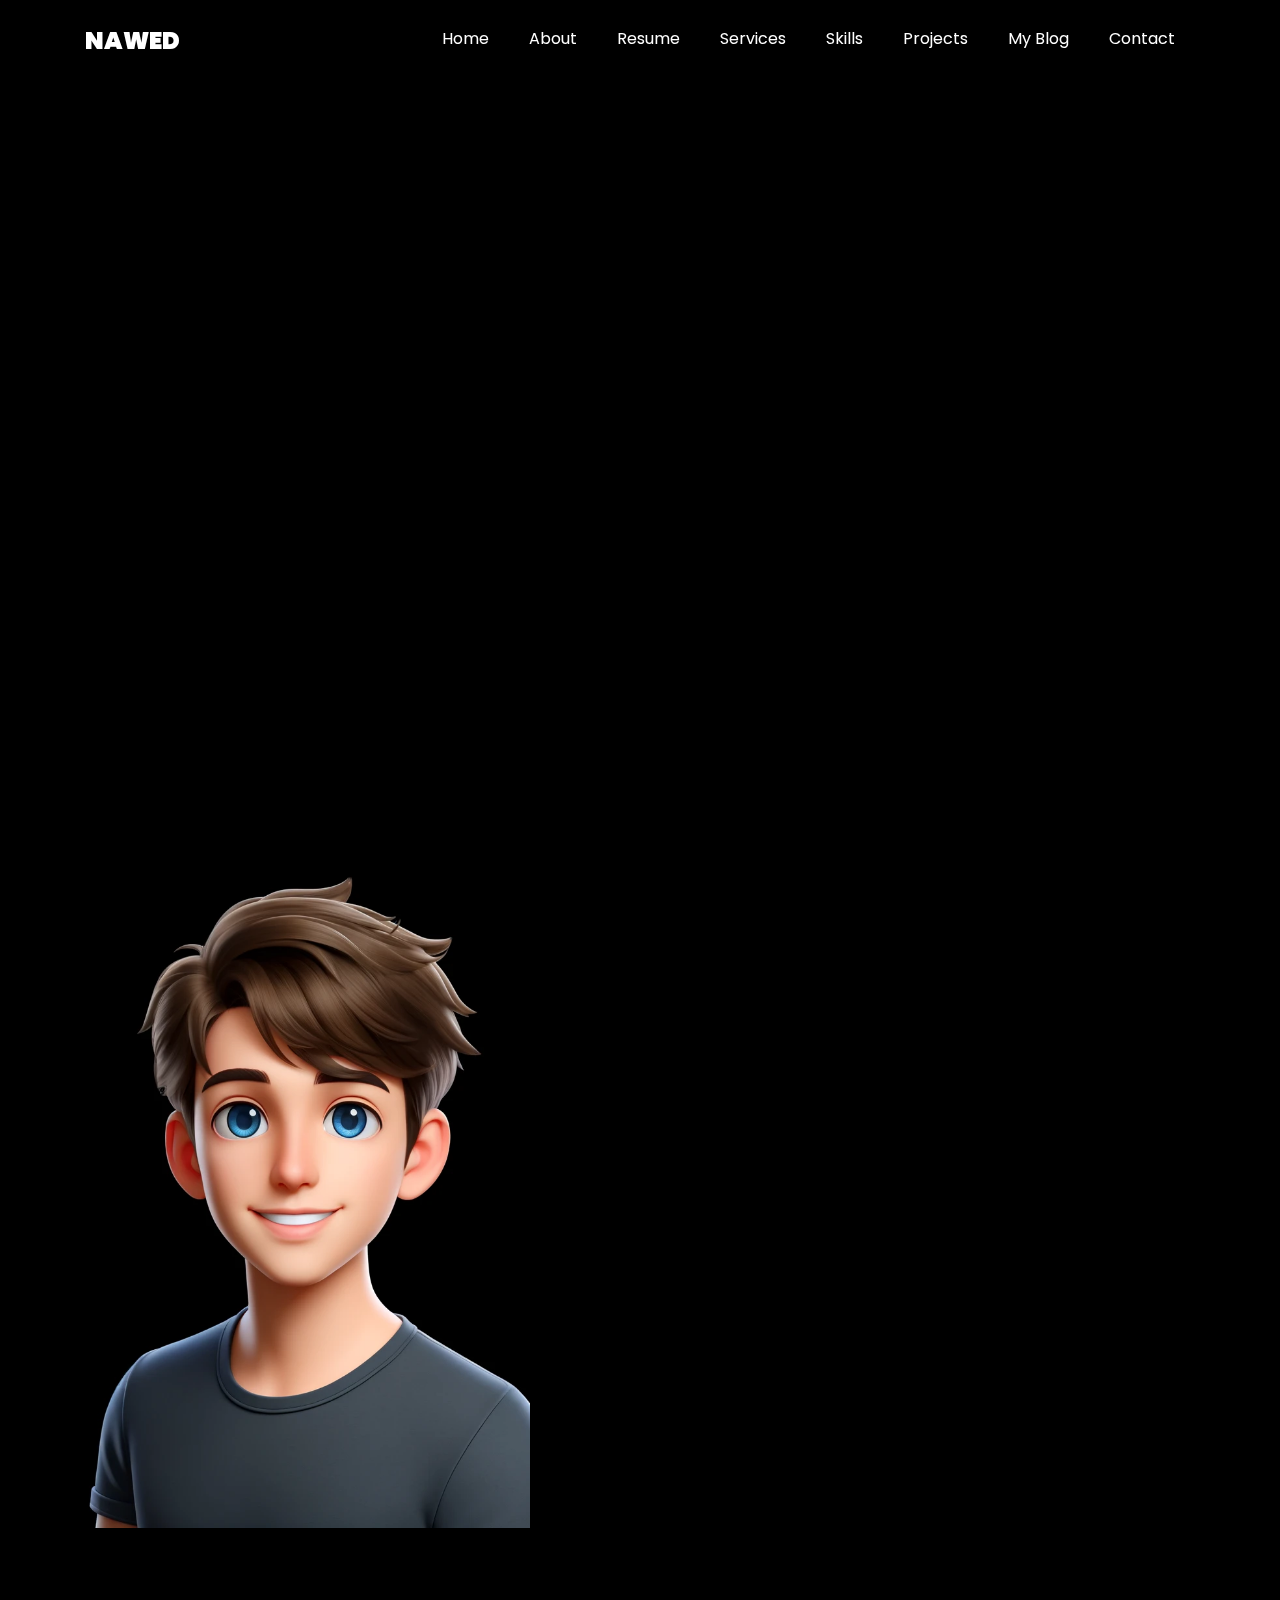
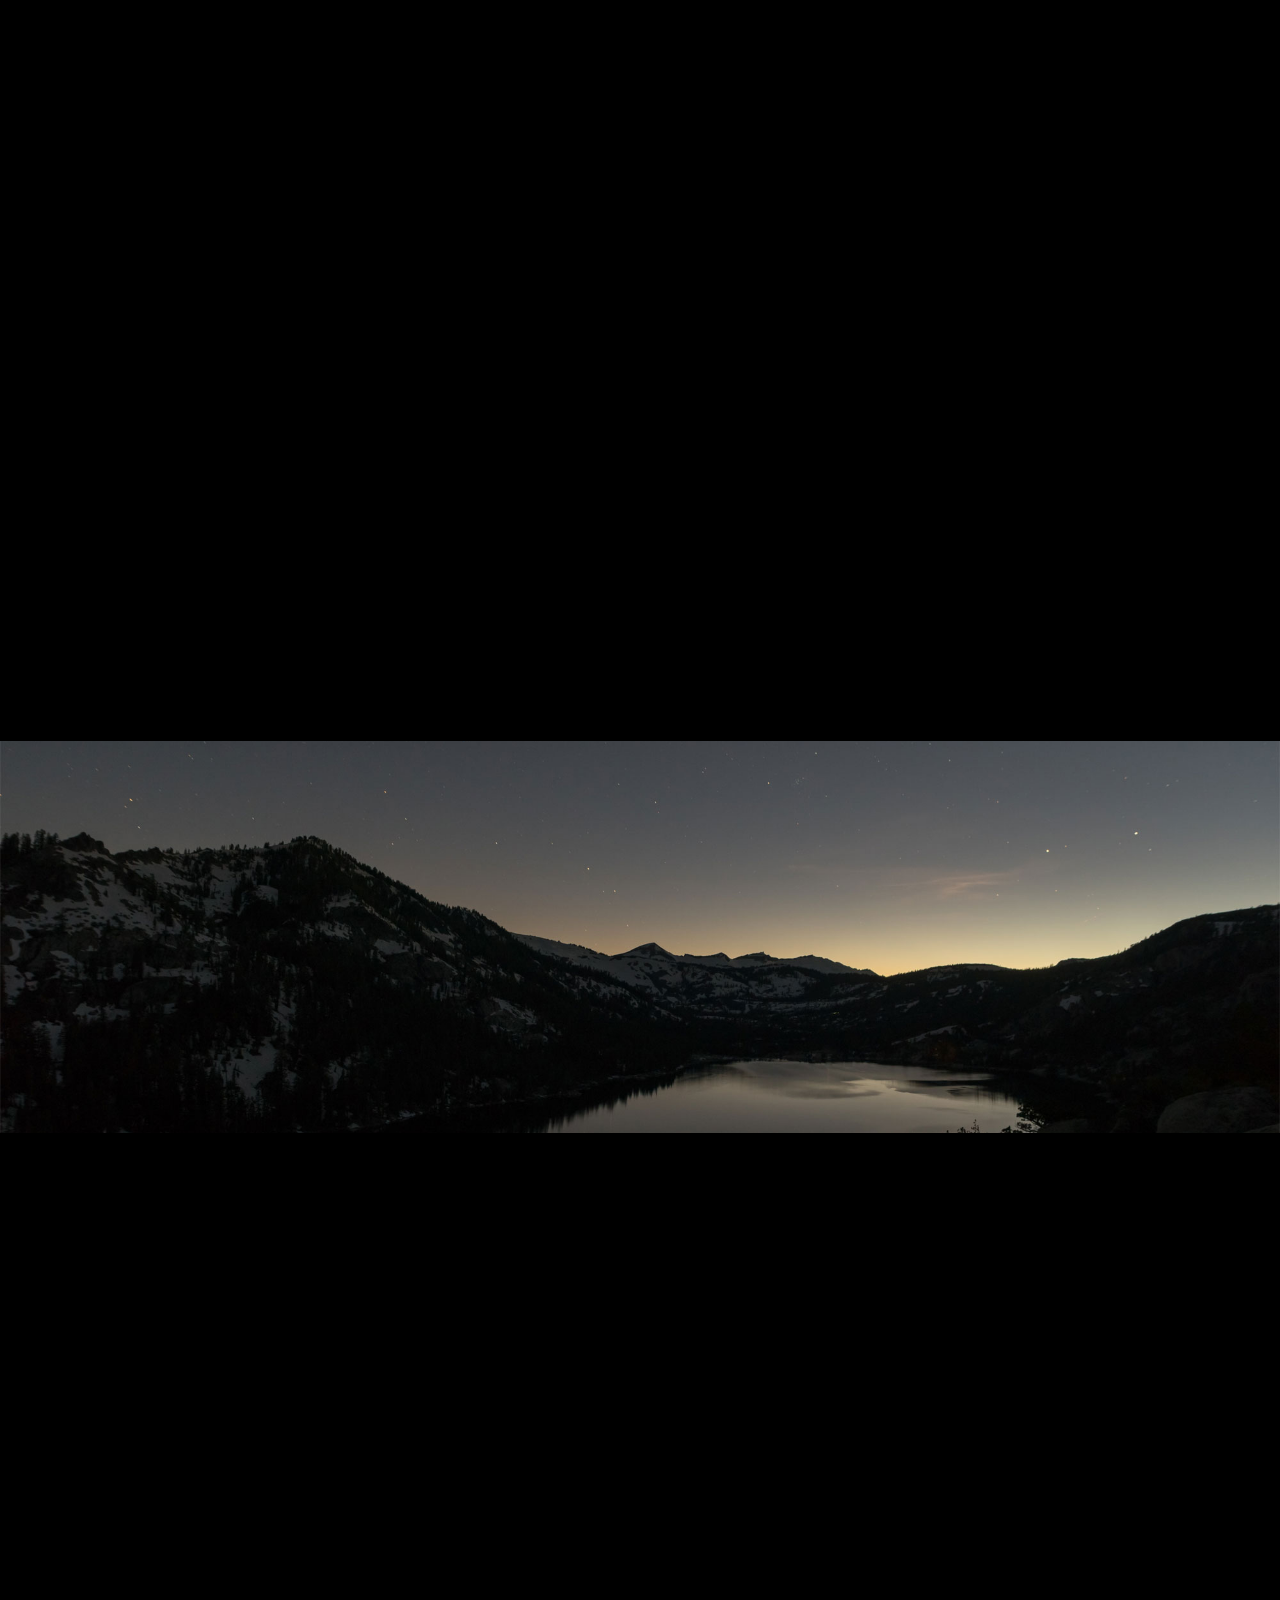
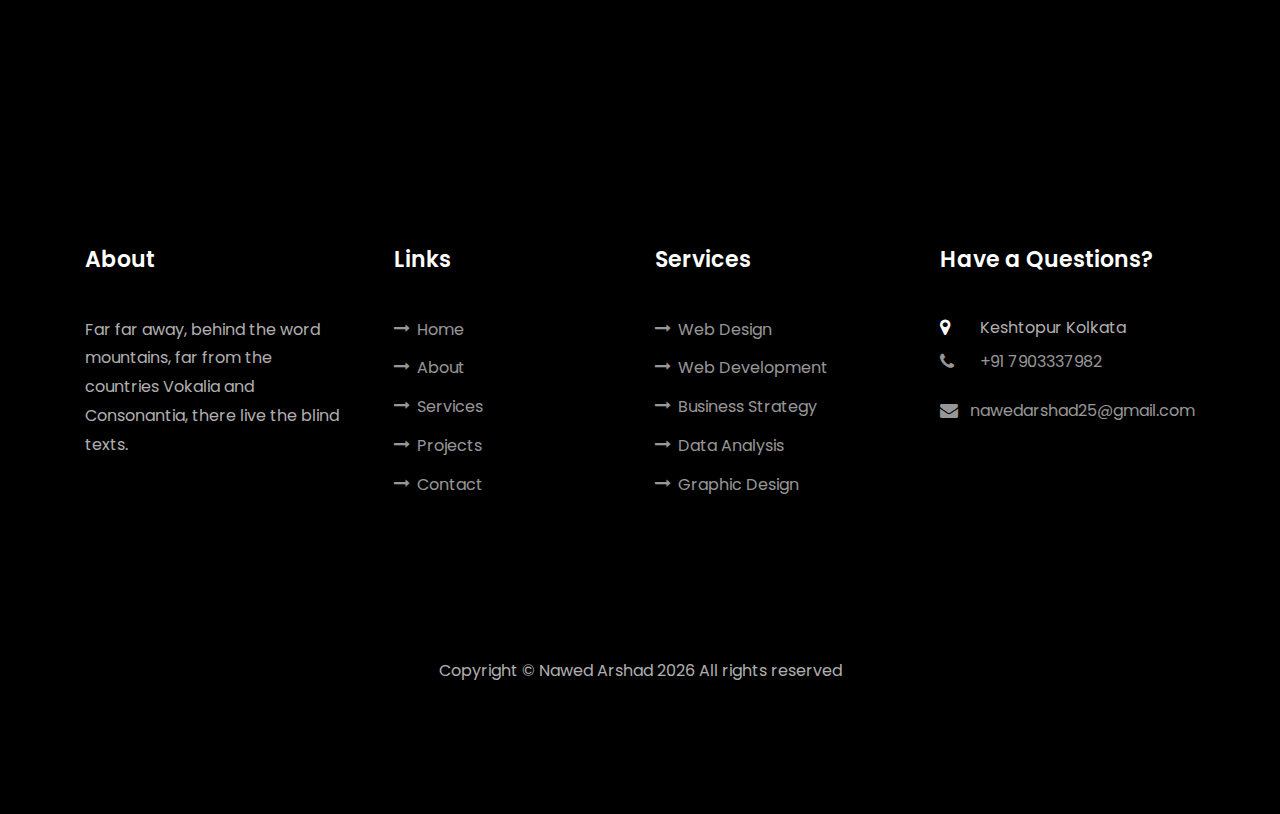
<file: Blog/index.html>
<!DOCTYPE html>
<html lang="en">

<head>
	<title>Nawed Arshad</title>
	<meta charset="utf-8">
	<meta name="viewport" content="width=device-width, initial-scale=1, shrink-to-fit=no">

	<link href="https://fonts.googleapis.com/css?family=Poppins:100,200,300,400,500,600,700,800,900" rel="stylesheet">

	<link rel="stylesheet" href="css/open-iconic-bootstrap.min.css">
	<link rel="stylesheet" href="css/animate.css">

	<link rel="stylesheet" href="css/owl.carousel.min.css">
	<link rel="stylesheet" href="css/owl.theme.default.min.css">
	<link rel="stylesheet" href="css/magnific-popup.css">

	<link rel="stylesheet" href="css/aos.css">

	<link rel="stylesheet" href="css/ionicons.min.css">

	<link rel="stylesheet" href="css/flaticon.css">
	<link rel="stylesheet" href="css/icomoon.css">
	<link rel="stylesheet" href="css/style.css">
</head>

<body data-spy="scroll" data-target=".site-navbar-target" data-offset="300">


	<nav class="navbar navbar-expand-lg navbar-dark ftco_navbar ftco-navbar-light site-navbar-target" id="ftco-navbar">
		<div class="container">
			<a class="navbar-brand" href="index.html">Nawed</a>
			<button class="navbar-toggler js-fh5co-nav-toggle fh5co-nav-toggle" type="button" data-toggle="collapse"
				data-target="#ftco-nav" aria-controls="ftco-nav" aria-expanded="false" aria-label="Toggle navigation">
				<span class="oi oi-menu"></span> Menu
			</button>

			<div class="collapse navbar-collapse" id="ftco-nav">
				<ul class="navbar-nav nav ml-auto">
					<li class="nav-item"><a href="#home-section" class="nav-link"><span>Home</span></a></li>
					<li class="nav-item"><a href="#about-section" class="nav-link"><span>About</span></a></li>
					<li class="nav-item"><a href="#resume-section" class="nav-link"><span>Resume</span></a></li>
					<li class="nav-item"><a href="#services-section" class="nav-link"><span>Services</span></a></li>
					<li class="nav-item"><a href="#skills-section" class="nav-link"><span>Skills</span></a></li>
					<li class="nav-item"><a href="#projects-section" class="nav-link"><span>Projects</span></a></li>
					<li class="nav-item"><a href="#blog-section" class="nav-link"><span>My Blog</span></a></li>
					<li class="nav-item"><a href="#contact-section" class="nav-link"><span>Contact</span></a></li>
				</ul>
			</div>
		</div>
	</nav>
	<div>
		<div class="home-slider  owl-carousel">
			<div class="slider-item ">
				<div class="overlay"></div>
				<div class="container">
					<div class="row d-md-flex no-gutters slider-text align-items-end justify-content-end"
						data-scrollax-parent="true">
						<div class="one-third js-fullheight order-md-last img"
					>
							<div class="overlay"></div>
						</div>
						<div class="one-forth d-flex  align-items-center ftco-animate"
							data-scrollax=" properties: { translateY: '70%' }">
							<div class="text">
								<span class="subheading">Hello!</span>
								<h1 class="mb-4 mt-3">I'm <span>Nawed Arshad</span></h1>
								<h2 class="mb-4">A Freelance Web Developer</h2>
								<p><a href="mailto: nawedarshad25@gmail.com" class="btn btn-primary py-3 px-4">Hire
										me</a></p>
							</div>
						</div>
					</div>
				</div>
			</div>
		</div>
	</div>
	</div>
	</div>

	<section class="ftco-about img ftco-section ftco-no-pb" id="about-section">
		<div class="container">
			<div class="row d-flex">
				<div class="col-md-6 col-lg-5 d-flex">
					<div class="img-about img d-flex align-items-stretch">
						<div class="overlay"></div>
						<div class="img d-flex align-self-stretch align-items-center"
							style="background-image:url(images/nawed2.webp);">
						</div>
					</div>
				</div>
				<div class="col-md-6 col-lg-7 pl-lg-5 pb-5">
					<div class="row justify-content-start pb-3">
						<div class="col-md-12 heading-section ftco-animate">
							<h1 class="big">About</h1>
							<h2 class="mb-4">About Me</h2>
							<p>I am a passionate web developer skilled in HTML, CSS, and JavaScript. I enjoy creating dynamic, user-friendly websites and staying updated with the latest tech trends.</p>
							<ul class="about-info mt-4 px-md-0 px-2">
								<li class="d-flex"><span>Name:</span> <span>Mohammad Nawed Arshad</span></li>
								<li class="d-flex"><span>Date of birth:</span> <span>Feburary 10, 2002</span></li>
								<li class="d-flex"><span>Address:</span> <span>Kolkata, West Bengal India</span></li>
								<li class="d-flex"><span>Zip code:</span> <span>700101</span></li>
								<li class="d-flex"><span>Email:</span> <span>nawedarshad25@gmail.com</span></li>
								<li class="d-flex"><span>Phone: </span> <span>+91-7903337982</span></li>
							</ul>
						</div>
					</div>
					<div class="counter-wrap ftco-animate d-flex mt-md-3">
						<div class="text">
							<p class="mb-4">
								<span class="number" data-number="10">0</span>
								<span>+</span>
								<span>Project completed</span>
							</p>
							<p><a href="" class="btn btn-primary py-3 px-3">Download CV</a></p>
						</div>
					</div>
				</div>
			</div>
		</div>
	</section>

	<section class="ftco-section ftco-no-pb" id="resume-section">
		<div class="container">
			<div class="row justify-content-center pb-5">
				<div class="col-md-10 heading-section text-center ftco-animate">
					<h1 class="big big-2">Resume</h1>
					<h2 class="mb-4">Resume</h2>
					<p>Experienced web developer with a strong background in HTML, CSS, JavaScript, and modern web frameworks. Adept at creating dynamic, responsive websites and committed to continuous learning and professional growth.
					</p>
				</div>
			</div>
			<div class="row">
				<div class="col-md-6">
					<div class="resume-wrap ftco-animate">
						<span class="date">2020</span>
						<h2>Intermediate</h2>
						<span class="position">ST Mary's English High School </span>
						<p class="mt-4">I completed my 12th standard at St. Mary's English High School in 2020. My education there provided me with a strong academic foundation and valuable skills that have prepared me for future endeavors.</p>
					</div>
					<div class="resume-wrap ftco-animate">
						<span class="date">2023</span>
						<h2>Wordpress Developer</h2>
						<span class="position">Expert Safety Training</span>
						<p class="mt-4">I have worked as a WordPress developer at Expert Safety Training, where I gained valuable experience in Web Development and Content Management.</p>
					</div>
					<div class="resume-wrap ftco-animate">
						<span class="date">2024</span>
						<h2>MERN Stack Developer</h2>
						<span class="position">Anshaana</span>
						<p class="mt-4">Current working as a MERN Stack Developer at Anshaana Learning Management System, where I gained valuable experience in Frontend and Backend.</p>
					</div>
				</div>

				<div class="col-md-6">
					<div class="resume-wrap ftco-animate">
						<span class="date">2021-2025</span>
						<h2>B.Tech in Computer Science and Artificial Intelligence</h2>
						<span class="position">Techno India University</span>
						<p class="mt-4">Currently, I am pursuing a Bachelor of Technology (B.Tech) in Computer Science and Artificial Intelligence at Techno India University.</p>
					</div>
					<div class="resume-wrap ftco-animate">
						<span class="date">2024</span>
						<h2>Full Stack Developer</h2>
						<span class="position">Safe Plus Academy</span>
						<p class="mt-4">I have worked as a Full Stack Developer at Safe Plus Academy, where I gained valuable experience in Frontend and Backend.</p>
					</div>
					<div class="resume-wrap ftco-animate">
						<span class="date">2023-2024</span>
						<h2>UI/UX and Graphics Designer</h2>
						<span class="position">Safe Plus Academy</span>
						<p class="mt-4">I have worked as a UI/UX and Graphics Designer at Safe Plus Academy, where I gained valuable experience in the field of designing.</p>
					</div>
				</div>
			</div>
			<div class="row justify-content-center mt-5">
				<div class="col-md-6 text-center ftco-animate">
					<p><button onclick="window.location.href='File/Nawed Arshad CV.pdf'" class="btn btn-primary py-4 px-5">Download CV</button></p>
				</div>
			</div>
		</div>
	</section>

	<section class="ftco-section" id="services-section">
		<div class="container">
			<div class="row justify-content-center py-5 mt-5">
				<div class="col-md-12 heading-section text-center ftco-animate">
					<h1 class="big big-2">Services</h1>
					<h2 class="mb-4">Services</h2>
					<p>Far far away, behind the word mountains, far from the countries Vokalia and Consonantia</p>
				</div>
			</div>
			<div class="row">
				<div class="col-md-4 text-center d-flex ftco-animate">
					<a href="#" class="services-1">
						<span class="icon">
							<i class="flaticon-analysis"></i>
						</span>
						<div class="desc">
							<h3 class="mb-5">Web Design</h3>
						</div>
					</a>
				</div>
				<div class="col-md-4 text-center d-flex ftco-animate">
					<a href="#" class="services-1">
						<span class="icon">
							<i class="flaticon-flasks"></i>
						</span>
						<div class="desc">
							<h3 class="mb-5">Graphics Designing</h3>
						</div>
					</a>
				</div>
				<div class="col-md-4 text-center d-flex ftco-animate">
					<a href="#" class="services-1">
						<span class="icon">
							<i class="flaticon-ideas"></i>
						</span>
						<div class="desc">
							<h3 class="mb-5">Full Stack Developer</h3>
						</div>
					</a>
				</div>

				<div class="col-md-4 text-center d-flex ftco-animate">
					<a href="#" class="services-1">
						<span class="icon">
							<i class="flaticon-analysis"></i>
						</span>
						<div class="desc">
							<h3 class="mb-5">Wordpress Developer</h3>
						</div>
					</a>
				</div>
				<div class="col-md-4 text-center d-flex ftco-animate">
					<a href="#" class="services-1">
						<span class="icon">
							<i class="flaticon-flasks"></i>
						</span>
						<div class="desc">
							<h3 class="mb-5">Software Designing</h3>
						</div>
					</a>
				</div>
				<div class="col-md-4 text-center d-flex ftco-animate">
					<a href="#" class="services-1">
						<span class="icon">
							<i class="flaticon-ideas"></i>
						</span>
						<div class="desc">
							<h3 class="mb-5">SEO</h3>
						</div>
					</a>
				</div>
			</div>
		</div>
	</section>


	<section class="ftco-section" id="skills-section">
		<div class="container">
			<div class="row justify-content-center pb-5">
				<div class="col-md-12 heading-section text-center ftco-animate">
					<h1 class="big big-2">Skills</h1>
					<h2 class="mb-4">My Skills</h2>
					<p>My Skills are as follows</p>
				</div>
			</div>
			<div class="row">
				<div class="col-md-6 animate-box">
					<div class="progress-wrap ftco-animate">
						<h3>Frontend</h3>
						<div class="progress">
							<div class="progress-bar color-1" role="progressbar" aria-valuenow="80" aria-valuemin="0"
								aria-valuemax="100" style="width:80%">
								<span>80%</span>
							</div>
						</div>
					</div>
				</div>
				<div class="col-md-6 animate-box">
					<div class="progress-wrap ftco-animate">
						<h3>Backend</h3>
						<div class="progress">
							<div class="progress-bar color-2" role="progressbar" aria-valuenow="70" aria-valuemin="0"
								aria-valuemax="100" style="width:70%">
								<span>70%</span>
							</div>
						</div>
					</div>
				</div>
				<div class="col-md-6 animate-box">
					<div class="progress-wrap ftco-animate">
						<h3>WordPress</h3>
						<div class="progress">
							<div class="progress-bar color-5" role="progressbar" aria-valuenow="85" aria-valuemin="0"
								aria-valuemax="100" style="width:85%">
								<span>85%</span>
							</div>
						</div>
					</div>
				</div>
				<div class="col-md-6 animate-box">
					<div class="progress-wrap ftco-animate">
						<h3>SEO</h3>
						<div class="progress">
							<div class="progress-bar color-6" role="progressbar" aria-valuenow="80" aria-valuemin="0"
								aria-valuemax="100" style="width:80%">
								<span>80%</span>
							</div>
						</div>
					</div>
				</div>
				<div class="col-md-6 animate-box">
					<div class="progress-wrap ftco-animate">
						<h3>Graphic Designing</h3>
						<div class="progress">
							<div class="progress-bar color-5" role="progressbar" aria-valuenow="90" aria-valuemin="0"
								aria-valuemax="100" style="width:90%">
								<span>90%</span>
							</div>
						</div>
					</div>
				</div>
				<div class="col-md-6 animate-box">
					<div class="progress-wrap ftco-animate">
						<h3>Software Development</h3>
						<div class="progress">
							<div class="progress-bar color-6" role="progressbar" aria-valuenow="75" aria-valuemin="0"
								aria-valuemax="100" style="width:75%">
								<span>75%</span>
							</div>
						</div>
					</div>
				</div>
			</div>
		</div>
	</section>


	<section class="ftco-section ftco-project" id="projects-section">
		<div class="container">
			<div class="row justify-content-center pb-5">
				<div class="col-md-12 heading-section text-center ftco-animate">
					<h1 class="big big-2">Projects</h1>
					<h2 class="mb-4">Our Projects</h2>
					<p>Have worked on Many Projects, Few of them are as follows.</p>
				</div>
			</div>
			<div class="row">
				<div class="col-md-4">
					<div class="project img ftco-animate d-flex justify-content-center align-items-center"
						style="background-image: url(images/11.png);">
						<div class="overlay"></div>
						<div class="text text-center p-4">
							<h3><a href="https://safeplusacademy.com/">Front-End &amp; Backend Developer</a></h3>
							<span>Web Design</span>
						</div>
					</div>
				</div>
				<div class="col-md-8">
					<div class="project img ftco-animate d-flex justify-content-center align-items-center"
						style="background-image: url(images/12.png);">
						<div class="overlay"></div>
						<div class="text text-center p-4">
							<h3><a href="https://expertsafetytraining.in/">Front-End &amp; Backend Developer</a></h3>
							<span>Web Design</span>
						</div>
					</div>
				</div>

				<!-- <div class="col-md-8">
					<div class="project img ftco-animate d-flex justify-content-center align-items-center"
						style="background-image: url(images/project-1.jpg);">
						<div class="overlay"></div>
						<div class="text text-center p-4">
							<h3><a href="#">Branding &amp; Illustration Design</a></h3>
							<span>Web Design</span>
						</div>
					</div>

					<div class="project img ftco-animate d-flex justify-content-center align-items-center"
						style="background-image: url(images/project-6.jpg);">
						<div class="overlay"></div>
						<div class="text text-center p-4">
							<h3><a href="#">Branding &amp; Illustration Design</a></h3>
							<span>Web Design</span>
						</div>
					</div>
				</div>
				<div class="col-md-4">
					<div class="row">
						<div class="col-md-12">
							<div class="project img ftco-animate d-flex justify-content-center align-items-center"
								style="background-image: url(images/project-2.jpg);">
								<div class="overlay"></div>
								<div class="text text-center p-4">
									<h3><a href="#">Branding &amp; Illustration Design</a></h3>
									<span>Web Design</span>
								</div>
							</div>
						</div>
						<div class="col-md-12">
							<div class="project img ftco-animate d-flex justify-content-center align-items-center"
								style="background-image: url(images/project-3.jpg);">
								<div class="overlay"></div>
								<div class="text text-center p-4">
									<h3><a href="#">Branding &amp; Illustration Design</a></h3>
									<span>Web Design</span>
								</div>
							</div>
						</div>
					</div>
				</div> -->
			</div>
		</div>
	</section>


	<!-- <section class="ftco-section" id="blog-section">
		<div class="container">
			<div class="row justify-content-center mb-5 pb-5">
				<div class="col-md-7 heading-section text-center ftco-animate">
					<h1 class="big big-2">Blog</h1>
					<h2 class="mb-4">Our Blog</h2>
					<p>Far far away, behind the word mountains, far from the countries Vokalia and Consonantia</p>
				</div>
			</div>
			<div class="row d-flex">
				<div class="col-md-4 d-flex ftco-animate">
					<div class="blog-entry justify-content-end">
						<a href="single.html" class="block-20" style="background-image: url('images/image_1.jpg');">
						</a>
						<div class="text mt-3 float-right d-block">
							<div class="d-flex align-items-center mb-3 meta">
								<p class="mb-0">
									<span class="mr-2">June 21, 2019</span>
									<a href="#" class="mr-2">Admin</a>
									<a href="#" class="meta-chat"><span class="icon-chat"></span> 3</a>
								</p>
							</div>
							<h3 class="heading"><a href="single.html">Why Lead Generation is Key for Business Growth</a>
							</h3>
							<p>A small river named Duden flows by their place and supplies it with the necessary
								regelialia.</p>
						</div>
					</div>
				</div>
				<div class="col-md-4 d-flex ftco-animate">
					<div class="blog-entry justify-content-end">
						<a href="single.html" class="block-20" style="background-image: url('images/image_2.jpg');">
						</a>
						<div class="text mt-3 float-right d-block">
							<div class="d-flex align-items-center mb-3 meta">
								<p class="mb-0">
									<span class="mr-2">June 21, 2019</span>
									<a href="#" class="mr-2">Admin</a>
									<a href="#" class="meta-chat"><span class="icon-chat"></span> 3</a>
								</p>
							</div>
							<h3 class="heading"><a href="single.html">Why Lead Generation is Key for Business Growth</a>
							</h3>
							<p>A small river named Duden flows by their place and supplies it with the necessary
								regelialia.</p>
						</div>
					</div>
				</div>
				<div class="col-md-4 d-flex ftco-animate">
					<div class="blog-entry">
						<a href="single.html" class="block-20" style="background-image: url('images/image_3.jpg');">
						</a>
						<div class="text mt-3 float-right d-block">
							<div class="d-flex align-items-center mb-3 meta">
								<p class="mb-0">
									<span class="mr-2">June 21, 2019</span>
									<a href="#" class="mr-2">Admin</a>
									<a href="#" class="meta-chat"><span class="icon-chat"></span> 3</a>
								</p>
							</div>
							<h3 class="heading"><a href="single.html">Why Lead Generation is Key for Business Growth</a>
							</h3>
							<p>A small river named Duden flows by their place and supplies it with the necessary
								regelialia.</p>
						</div>
					</div>
				</div>
			</div>
		</div>
	</section> -->

	<section class="ftco-section ftco-no-pt ftco-no-pb ftco-counter img" id="section-counter">
		<div class="container">
			<div class="row d-md-flex align-items-center">
				<div class="col-md d-flex justify-content-center counter-wrap ftco-animate">
					<div class="block-18">
						<div class="text">
							<strong class="number" data-number="10">0</strong>
							<span>Awards</span>
						</div>
					</div>
				</div>
				<div class="col-md d-flex justify-content-center counter-wrap ftco-animate">
					<div class="block-18">
						<div class="text">
							<strong class="number" data-number="10">0</strong>
							<span>Complete Projects</span>
						</div>
					</div>
				</div>
				<div class="col-md d-flex justify-content-center counter-wrap ftco-animate">
					<div class="block-18">
						<div class="text">
							<strong class="number" data-number="10">0</strong>
							<span>Happy Customers</span>
						</div>
					</div>
				</div>
				<div class="col-md d-flex justify-content-center counter-wrap ftco-animate">
					<div class="block-18">
						<div class="text">
							<strong class="number" data-number="500">0</strong>
							<span>Cups of coffee</span>
						</div>
					</div>
				</div>
			</div>
		</div>
	</section>

	<section class="ftco-section ftco-hireme img margin-top" style="background-image: url(images/bg_1.jpg)">
		<div class="container">
			<div class="row justify-content-center">
				<div class="col-md-7 ftco-animate text-center">
					<h2>I'm <span>Available</span> for freelancing</h2>
					<a href="mailto:nawedarshad25@gmail.com" class="btn btn-primary py-3 px-5">Hire me</a>
				</div>
			</div>
		</div>
	</section>

	<section class="ftco-section contact-section ftco-no-pb" id="contact-section">
		<div class="container">
			<div class="row justify-content-center mb-5 pb-3">
				<div class="col-md-7 heading-section text-center ftco-animate">
					<h1 class="big big-2">Contact</h1>
					<h2 class="mb-4">Contact Me</h2>
				</div>
			</div>

			<div class="row d-flex contact-info mb-5">
				<div class="col-md-6 col-lg-3 d-flex ftco-animate">
					<div class="align-self-stretch box p-4 text-center">
						<div class="icon d-flex align-items-center justify-content-center">
							<span class="icon-map-signs"></span>
						</div>
						<h3 class="mb-4">Address</h3>
						<p>Keshtopur, Kolkata</p>
					</div>
				</div>
				<div class="col-md-6 col-lg-3 d-flex ftco-animate">
					<div class="align-self-stretch box p-4 text-center">
						<div class="icon d-flex align-items-center justify-content-center">
							<span class="icon-phone2"></span>
						</div>
						<h3 class="mb-4">Contact Number</h3>
						<p><a href="tel://+917903337982">+91-7903337982</a></p>
					</div>
				</div>
				<div class="col-md-6 col-lg-3 d-flex ftco-animate">
					<div class="align-self-stretch box p-4 text-center">
						<div class="icon d-flex align-items-center justify-content-center">
							<span class="icon-paper-plane"></span>
						</div>
						<h3 class="mb-4">Email Address</h3>
						<p><a href="mailto:nawedarshad25@gmail.com">nawedarshad25@gmail.com</a></p>
					</div>
				</div>
				<div class="col-md-6 col-lg-3 d-flex ftco-animate">
					<div class="align-self-stretch box p-4 text-center">
						<div class="icon d-flex align-items-center justify-content-center">
							<span class="icon-globe"></span>
						</div>
						<h3 class="mb-4">Website</h3>
						<p><a href="https://nawedarshad.github.io/Blog/">nawedarshad.github.io/Blog/</a></p>
					</div>
				</div>
			</div>

			
		</div>
	</section>


	<footer class="ftco-footer ftco-section">
		<div class="container">
			<div class="row mb-5">
				<div class="col-md">
					<div class="ftco-footer-widget mb-4">
						<h2 class="ftco-heading-2">About</h2>
						<p>Far far away, behind the word mountains, far from the countries Vokalia and Consonantia,
							there live the blind texts.</p>
						<ul class="ftco-footer-social list-unstyled float-md-left float-lft mt-5">
							<li class="ftco-animate"><a href="#"><span class="icon-twitter"></span></a></li>
							<li class="ftco-animate"><a href="#"><span class="icon-facebook"></span></a></li>
							<li class="ftco-animate"><a href="#"><span class="icon-instagram"></span></a></li>
						</ul>
					</div>
				</div>
				<div class="col-md">
					<div class="ftco-footer-widget mb-4 ml-md-4">
						<h2 class="ftco-heading-2">Links</h2>
						<ul class="list-unstyled">
							<li><a href="#"><span class="icon-long-arrow-right mr-2"></span>Home</a></li>
							<li><a href="#"><span class="icon-long-arrow-right mr-2"></span>About</a></li>
							<li><a href="#"><span class="icon-long-arrow-right mr-2"></span>Services</a></li>
							<li><a href="#"><span class="icon-long-arrow-right mr-2"></span>Projects</a></li>
							<li><a href="#"><span class="icon-long-arrow-right mr-2"></span>Contact</a></li>
						</ul>
					</div>
				</div>
				<div class="col-md">
					<div class="ftco-footer-widget mb-4">
						<h2 class="ftco-heading-2">Services</h2>
						<ul class="list-unstyled">
							<li><a href="#"><span class="icon-long-arrow-right mr-2"></span>Web Design</a></li>
							<li><a href="#"><span class="icon-long-arrow-right mr-2"></span>Web Development</a></li>
							<li><a href="#"><span class="icon-long-arrow-right mr-2"></span>Business Strategy</a></li>
							<li><a href="#"><span class="icon-long-arrow-right mr-2"></span>Data Analysis</a></li>
							<li><a href="#"><span class="icon-long-arrow-right mr-2"></span>Graphic Design</a></li>
						</ul>
					</div>
				</div>
				<div class="col-md">
					<div class="ftco-footer-widget mb-4">
						<h2 class="ftco-heading-2">Have a Questions?</h2>
						<div class="block-23 mb-3">
							<ul>
								<li><span class="icon icon-map-marker"></span><span class="text">Keshtopur Kolkata</span></li>
								<li><a href="#"><span class="icon icon-phone"></span><span class="text">+91 7903337982</span></a></li>
								<li><a href="#"><span class="icon icon-envelope"></span><span
											class="text">nawedarshad25@gmail.com</span></a></li>
							</ul>
						</div>
					</div>
				</div>
			</div>
			<div class="row">
				<div class="col-md-12 text-center">

					<p><!-- Link back to Colorlib can't be removed. Template is licensed under CC BY 3.0. -->
						Copyright &copy Nawed Arshad
						<script>document.write(new Date().getFullYear());</script> All rights reserved
						<!-- Link back to Colorlib can't be removed. Template is licensed under CC BY 3.0. -->
					</p>
				</div>
			</div>
		</div>
	</footer>



	<!-- loader -->
	<div id="ftco-loader" class="show fullscreen"><svg class="circular" width="48px" height="48px">
			<circle class="path-bg" cx="24" cy="24" r="22" fill="none" stroke-width="4" stroke="#eeeeee" />
			<circle class="path" cx="24" cy="24" r="22" fill="none" stroke-width="4" stroke-miterlimit="10"
				stroke="#F96D00" />
		</svg></div>


	<script src="js/jquery.min.js"></script>
	<script src="js/jquery-migrate-3.0.1.min.js"></script>
	<script src="js/popper.min.js"></script>
	<script src="js/bootstrap.min.js"></script>
	<script src="js/jquery.easing.1.3.js"></script>
	<script src="js/jquery.waypoints.min.js"></script>
	<script src="js/jquery.stellar.min.js"></script>
	<script src="js/owl.carousel.min.js"></script>
	<script src="js/jquery.magnific-popup.min.js"></script>
	<script src="js/aos.js"></script>
	<script src="js/jquery.animateNumber.min.js"></script>
	<script src="js/scrollax.min.js"></script>

	<script src="js/main.js"></script>

</body>

</html>
</file>
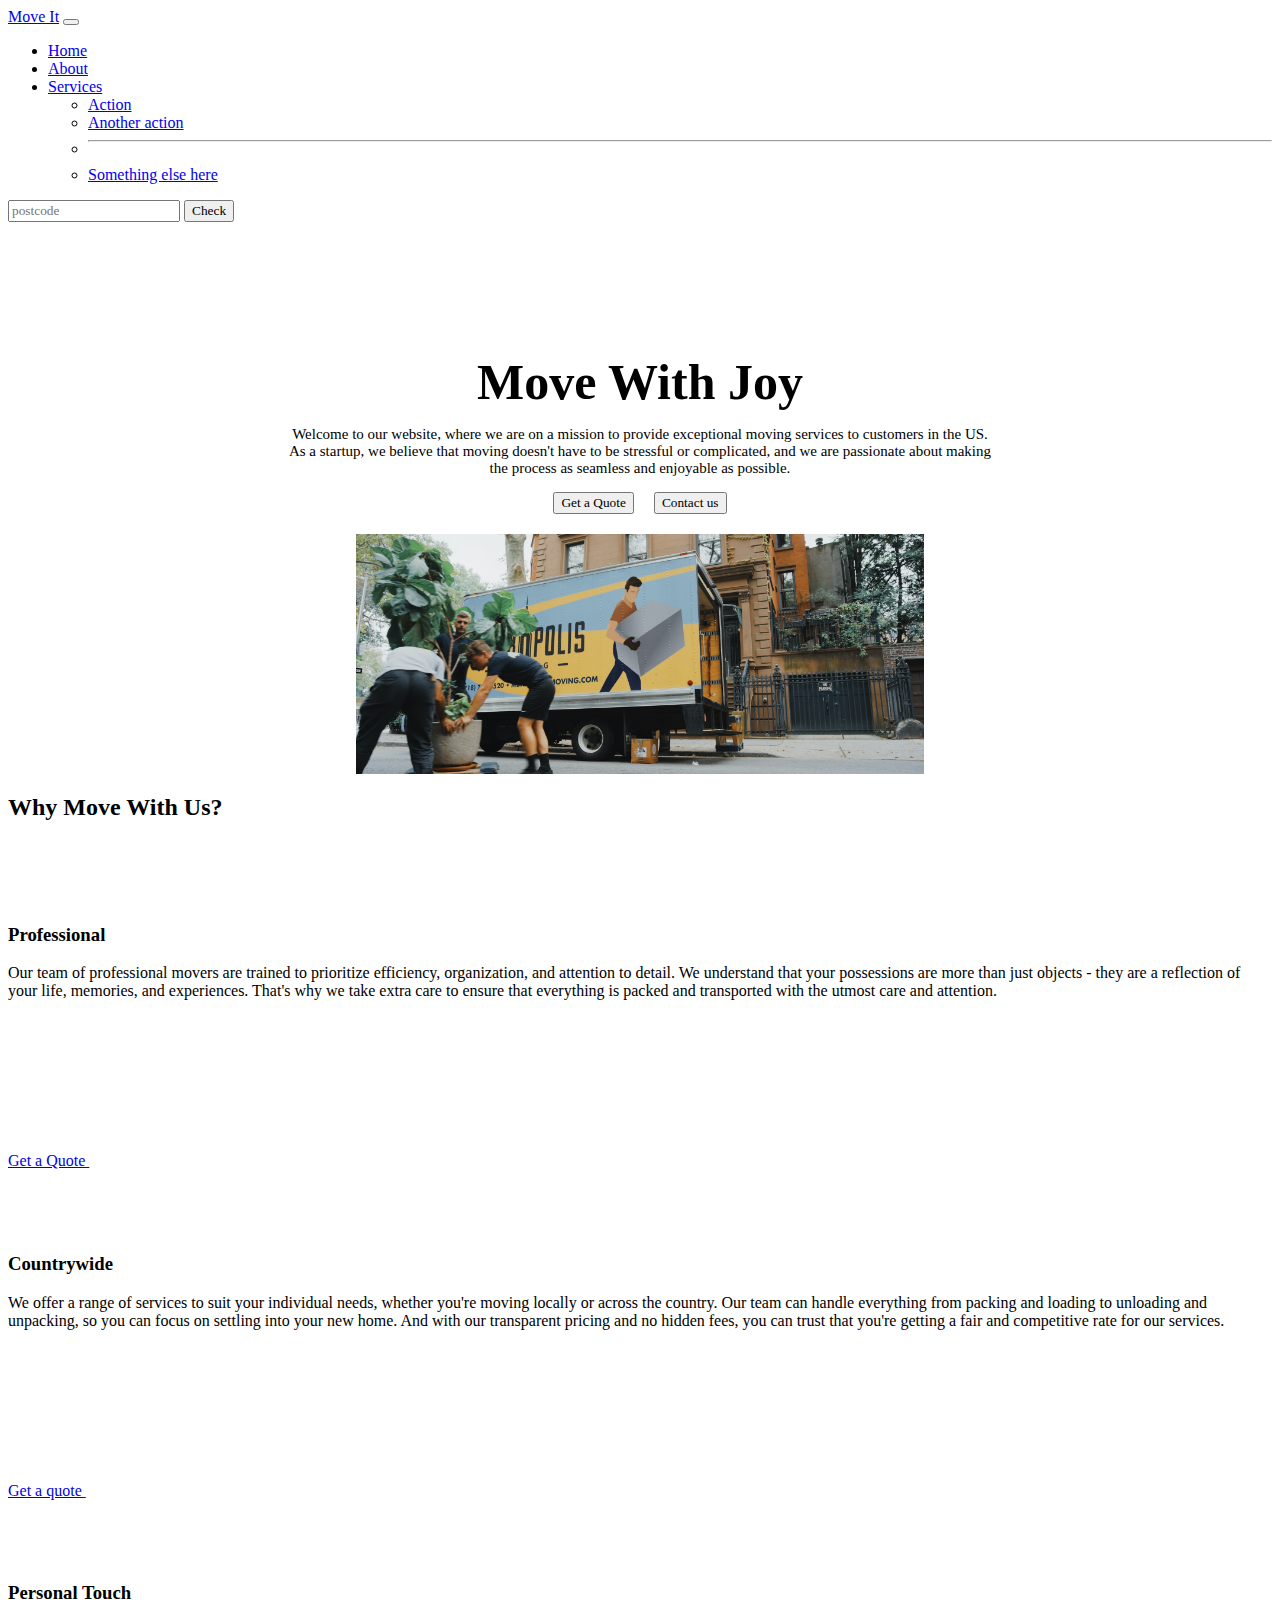
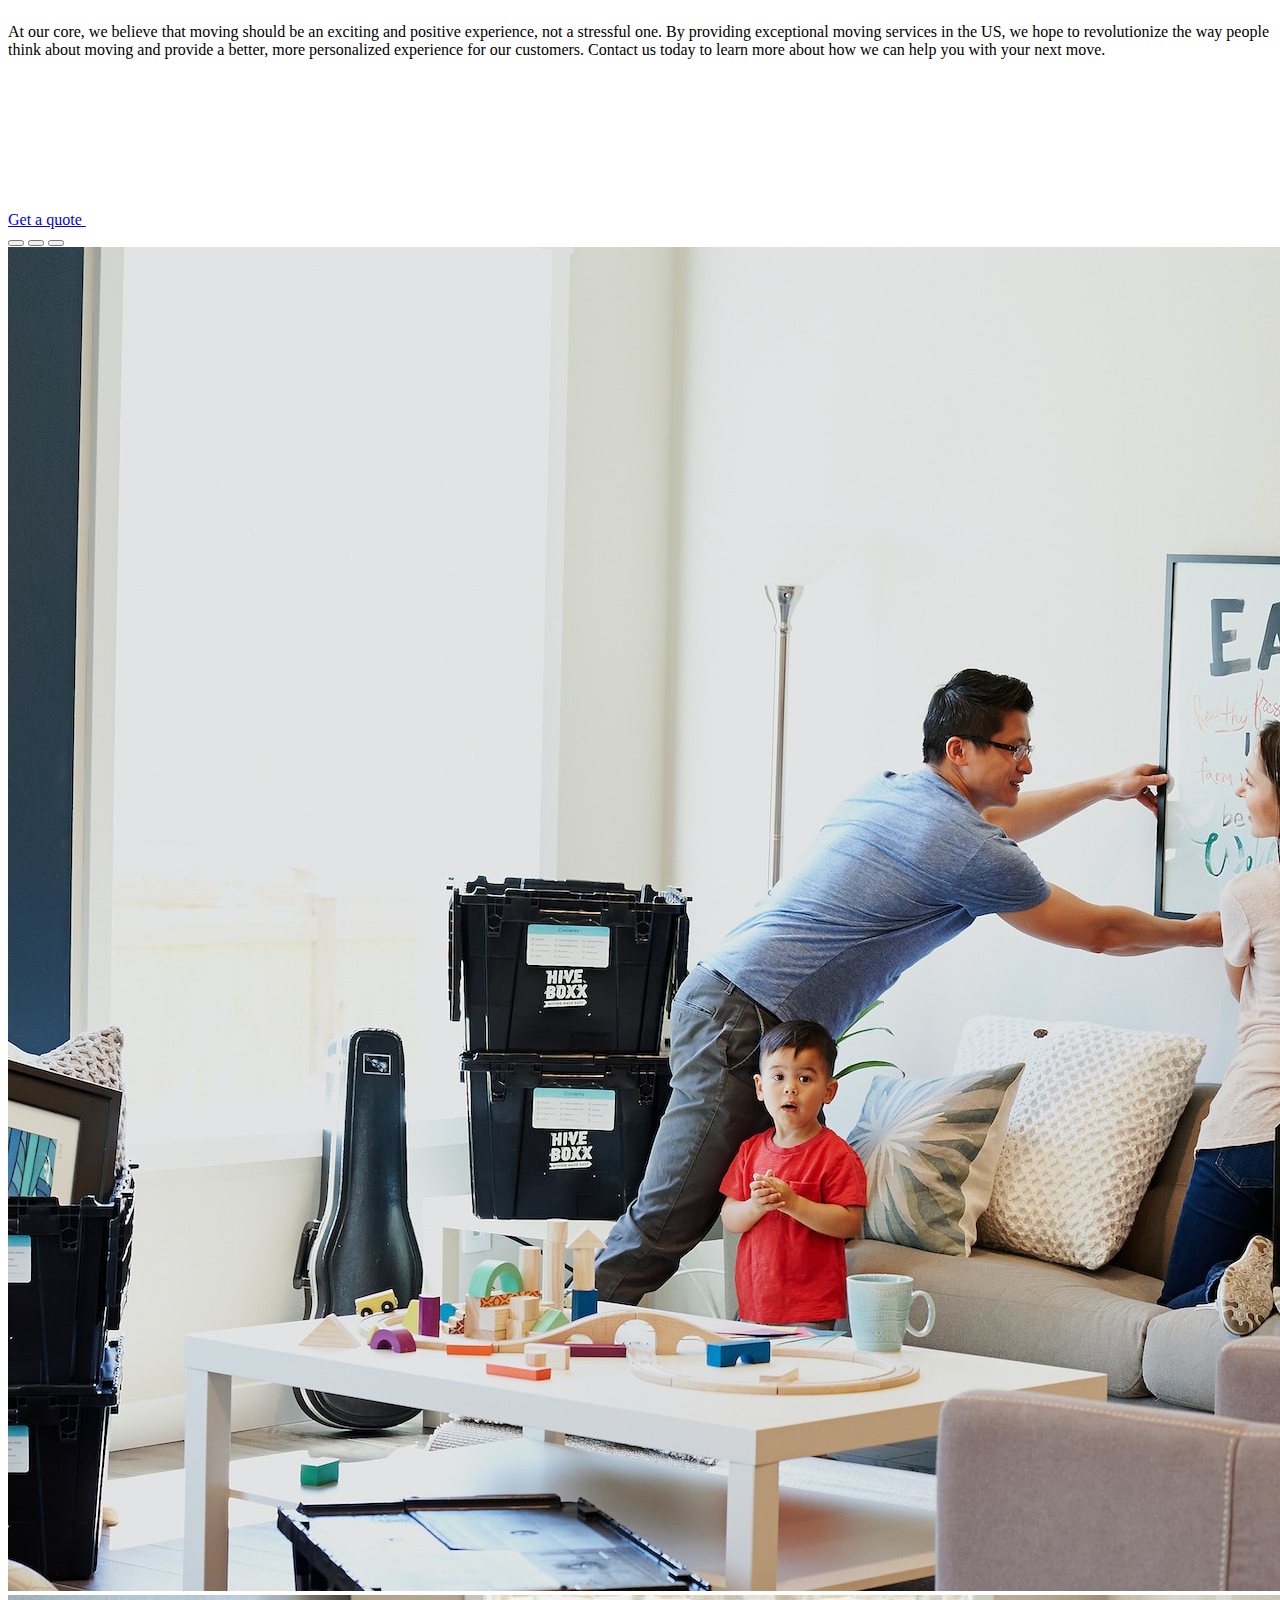
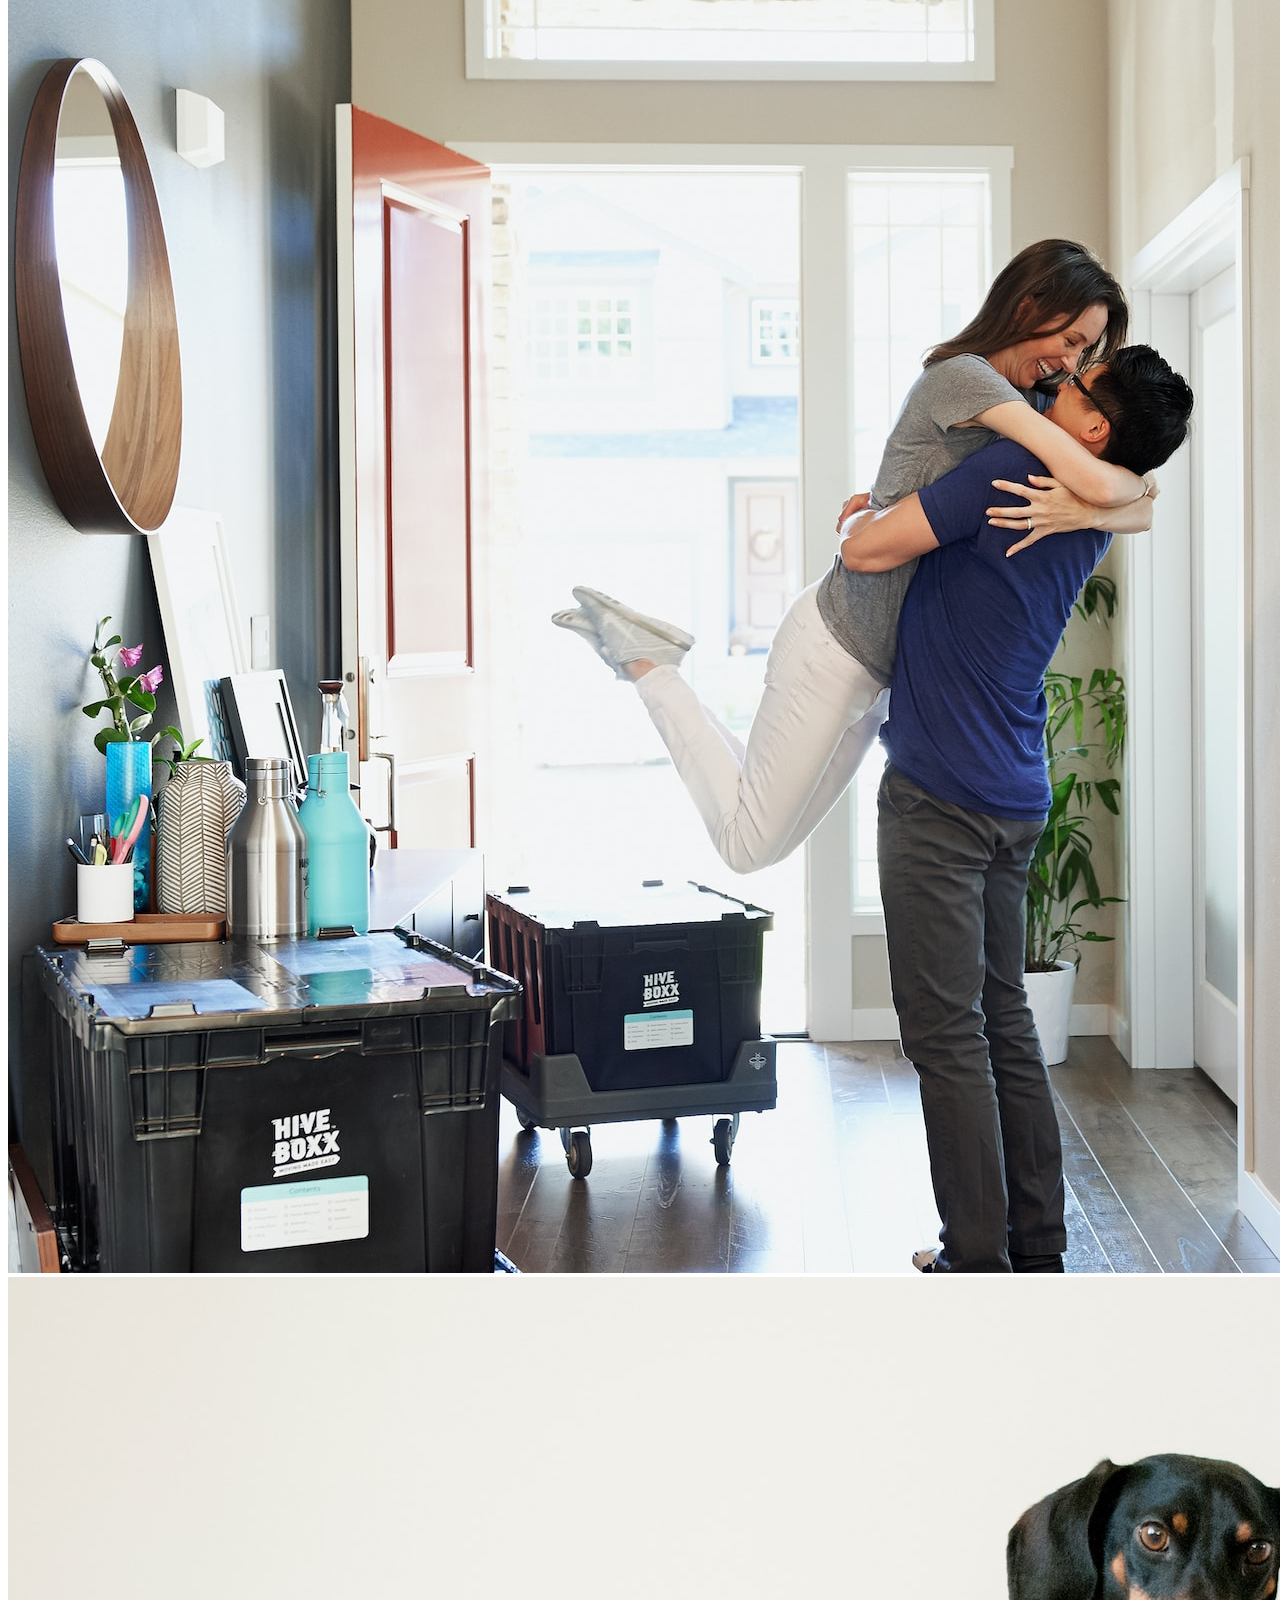
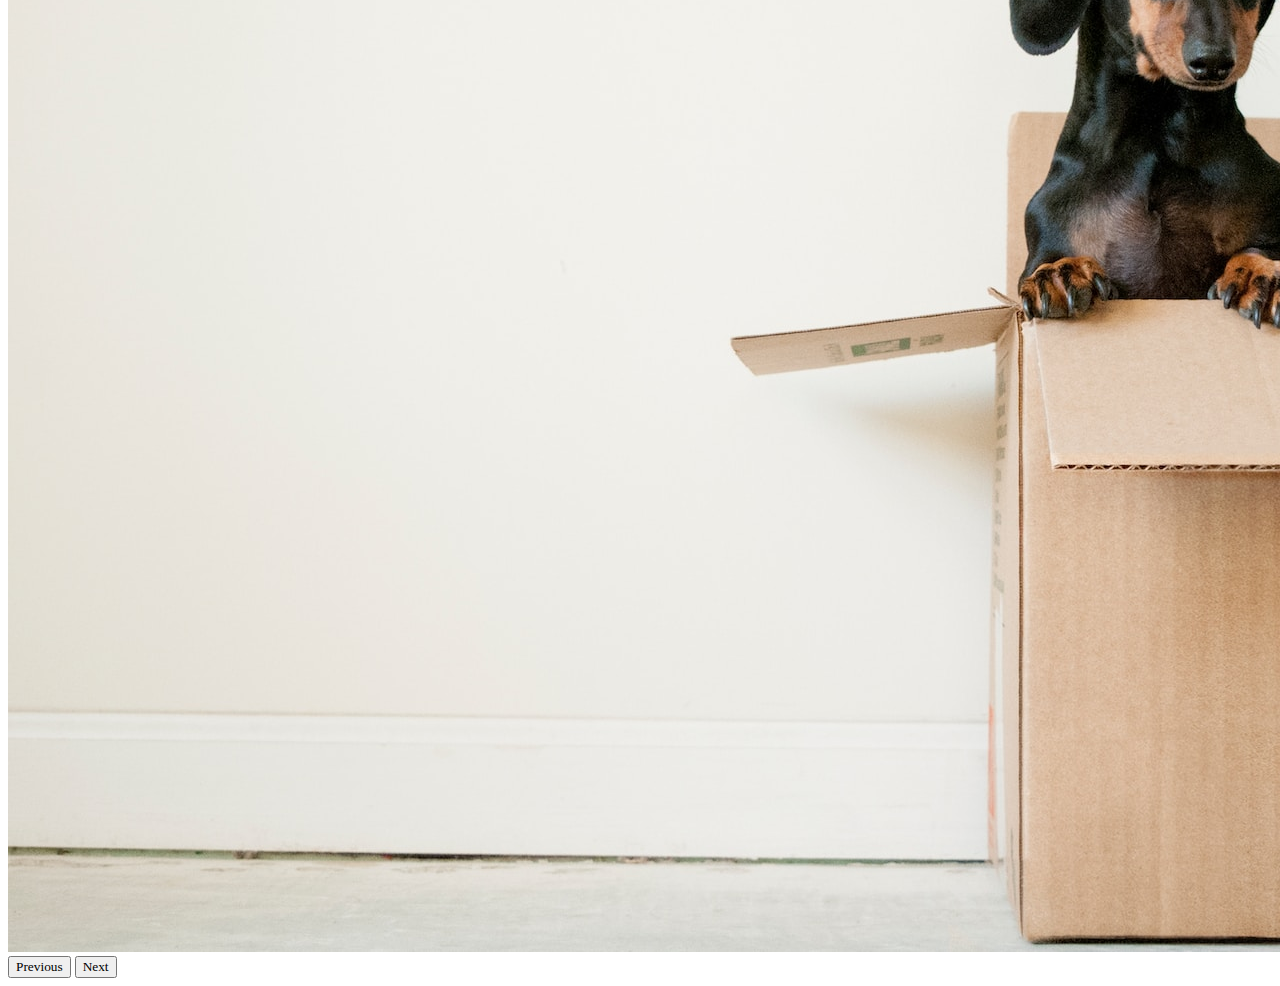
<file: Bootstrap/index.html>
<!DOCTYPE html>
<html lang="en">

<head>
  <meta charset="UTF-8">
  <meta name="viewport" content="width=device-width, initial-scale=1.0">
  <title>Bootstrap Components</title>
  <link href="https://cdn.jsdelivr.net/npm/bootstrap@5.3.0-alpha2/dist/css/bootstrap.min.css" rel="stylesheet"
    integrity="sha384-aFq/bzH65dt+w6FI2ooMVUpc+21e0SRygnTpmBvdBgSdnuTN7QbdgL+OapgHtvPp" crossorigin="anonymous">
  <style>
*{
  font-family: poppins;
}
#hero{
  display: flex;
  justify-content: end;
  align-items: center;
  height: 30vh;
  flex-direction: column;
}
#hero1{
  font-size: 50px;
}
#hero2{
  font-size: 15px;
  width: 55vw;
  text-align: center;
}
#buttons{
  display: flex;
  justify-content: center;
  align-items: end;
  gap: 20px;
}
#moving-box{
  display: flex;
  justify-content: center;
  height: 260px;
  align-items: end;
}
#moving-van{
  height: 240px;
}
.feature-icon {
  width: 4rem;
  height: 4rem;
  border-radius: .75rem;
}

  </style>
</head>

<body>
  <nav class="navbar navbar-expand-lg bg-body-tertiary">
    <div class="container-fluid">
      <a class="navbar-brand" href="#">Move It</a>
      <button class="navbar-toggler" type="button" data-bs-toggle="collapse" data-bs-target="#navbarSupportedContent" aria-controls="navbarSupportedContent" aria-expanded="false" aria-label="Toggle navigation">
        <span class="navbar-toggler-icon"></span>
      </button>
      <div class="collapse navbar-collapse" id="navbarSupportedContent">
        <ul class="navbar-nav me-auto mb-2 mb-lg-0">
          <li class="nav-item">
            <a class="nav-link active" aria-current="page" href="#">Home</a>
          </li>
          <li class="nav-item">
            <a class="nav-link" href="#">About</a>
          </li>
          <li class="nav-item dropdown">
            <a class="nav-link dropdown-toggle" href="#" role="button" data-bs-toggle="dropdown" aria-expanded="false">
              Services
            </a>
            <ul class="dropdown-menu">
              <li><a class="dropdown-item" href="#">Action</a></li>
              <li><a class="dropdown-item" href="#">Another action</a></li>
              <li><hr class="dropdown-divider"></li>
              <li><a class="dropdown-item" href="#">Something else here</a></li>
            </ul>
          </li>
        </ul>
        <form class="d-flex" role="search">
          <input class="form-control me-2" type="search" placeholder="postcode" aria-label="Search">
          <button class="btn btn-outline-success" type="submit">Check</button>
        </form>
      </div>
    </div>
  </nav>
  <div id="hero">
    <div id="hero1">
     <strong>Move With Joy</strong>
    </div>
    <div id="hero2"><p>Welcome to our website, where we are on a mission to provide exceptional moving services to customers in the US. As a startup, we believe that moving doesn't have to be stressful or complicated, and we are passionate about making the process as seamless and enjoyable as possible.</p></div>
  </div>
  
  
  
  <div id="buttons">
    <button type="button" class="btn btn-primary">Get a Quote</button>
    <button type="button" class="btn btn-light">Contact us</button>
  </div>
  
  
  <div id="moving-box">
  <img src="moving-van.jpg" class="rounded mx-auto d-block" id="moving-van">
  </div>
  
  <div id="middle-box">
  <div class="container px-4 py-5" id="featured-3">
    <h2 class="pb-2 border-bottom">Why Move With Us?</h2>
    <div class="row g-4 py-5 row-cols-1 row-cols-lg-3">
      <div class="feature col">
        <div class="feature-icon d-inline-flex align-items-center justify-content-center text-bg-primary bg-gradient fs-2 mb-3">
        <img src="briefcase.svg" height="30">
        </div>
        <h3 class="fs-2 text-body-emphasis">Professional</h3>
        <p>Our team of professional movers are trained to prioritize efficiency, organization, and attention to detail. We understand that your possessions are more than just objects - they are a reflection of your life, memories, and experiences. That's why we take extra care to ensure that everything is packed and transported with the utmost care and attention.
        </p>
        <a href="#" class="icon-link">
          Get a Quote
          <svg class="bi"><use xlink:href="#chevron-right"></use></svg>
        </a>
      </div>
      <div class="feature col">
        <div class="feature-icon d-inline-flex align-items-center justify-content-center text-bg-primary bg-gradient fs-2 mb-3">
        <img src="bus-front.svg" alt="" height="30">
        </div>
        <h3 class="fs-2 text-body-emphasis">Countrywide</h3>
        <p>
          We offer a range of services to suit your individual needs, whether you're moving locally or across the country. Our team can handle everything from packing and loading to unloading and unpacking, so you can focus on settling into your new home. And with our transparent pricing and no hidden fees, you can trust that you're getting a fair and competitive rate for our services.
          </p>
        <a href="#" class="icon-link">
          Get a quote
          <svg class="bi"><use xlink:href="#chevron-right"></use></svg>
        </a>
      </div>
      <div class="feature col">
        <div class="feature-icon d-inline-flex align-items-center justify-content-center text-bg-primary bg-gradient fs-2 mb-3">
        <img src="chat-square-heart.svg" alt="" height="30">
        </div>
        <h3 class="fs-2 text-body-emphasis">Personal Touch</h3>
        <p>
          At our core, we believe that moving should be an exciting and positive experience, not a stressful one. By providing exceptional moving services in the US, we hope to revolutionize the way people think about moving and provide a better, more personalized experience for our customers. Contact us today to learn more about how we can help you with your next move.
          
          </p>
        <a href="#" class="icon-link">
          Get a quote
          <svg class="bi"><use xlink:href="#chevron-right"></use></svg>
        </a>
      </div>
    </div>
  

  <div id="carouselExampleIndicators" class="carousel slide">
    <div class="carousel-indicators">
      <button type="button" data-bs-target="#carouselExampleIndicators" data-bs-slide-to="0" class="active" aria-current="true" aria-label="Slide 1"></button>
      <button type="button" data-bs-target="#carouselExampleIndicators" data-bs-slide-to="1" aria-label="Slide 2"></button>
      <button type="button" data-bs-target="#carouselExampleIndicators" data-bs-slide-to="2" aria-label="Slide 3"></button>
    </div>
    <div class="carousel-inner">
      <div class="carousel-item active">
        <img src="family.jpg" class="d-block w-100" alt="...">
      </div>
      <div class="carousel-item">
        <img src="couple.jpg" class="d-block w-100" alt="...">
      </div>
      <div class="carousel-item">
        <img src="dog.jpg" class="d-block w-100" alt="...">
      </div>
    </div>
    <button class="carousel-control-prev" type="button" data-bs-target="#carouselExampleIndicators" data-bs-slide="prev">
      <span class="carousel-control-prev-icon" aria-hidden="true"></span>
      <span class="visually-hidden">Previous</span>
    </button>
    <button class="carousel-control-next" type="button" data-bs-target="#carouselExampleIndicators" data-bs-slide="next">
      <span class="carousel-control-next-icon" aria-hidden="true"></span>
      <span class="visually-hidden">Next</span>
    </button>
  </div>
  </div>
</div>
<script src="https://cdn.jsdelivr.net/npm/bootstrap@5.3.2/dist/js/bootstrap.bundle.min.js"></script>
</body>

</html>
</file>
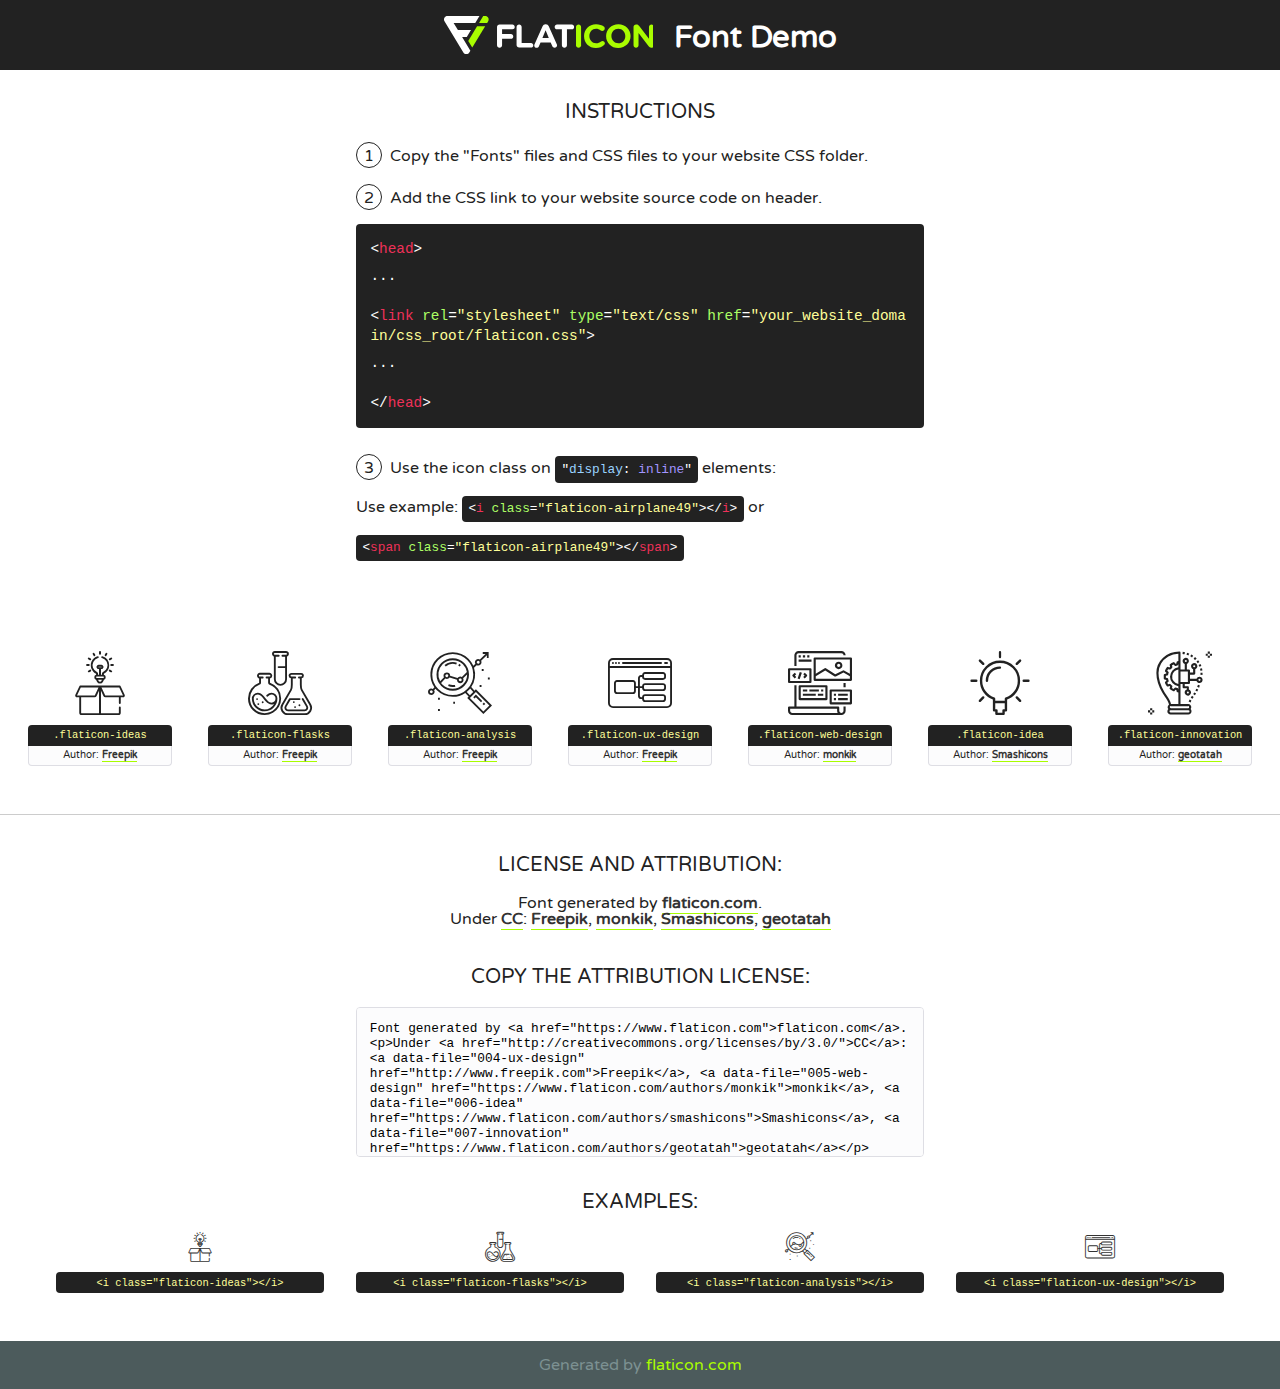
<file: Blog/fonts/flaticon/font/flaticon.html>
<!DOCTYPE html>
<!--
  Flaticon icon font: Flaticon
  Creation date: 20/03/2019 02:18
-->
<html>
<!DOCTYPE html>
<html>

<head>
    <title>Flaticon WebFont</title>
    <link href="http://fonts.googleapis.com/css?family=Varela+Round" rel="stylesheet" type="text/css" />
    <link rel="stylesheet" type="text/css" href="flaticon.css">
    <meta charset="UTF-8">
    <style>
    html, body, div, span, applet, object, iframe,
    h1, h2, h3, h4, h5, h6, p, blockquote, pre,
    a, abbr, acronym, address, big, cite, code,
    del, dfn, em, img, ins, kbd, q, s, samp,
    small, strike, strong, sub, sup, tt, var,
    b, u, i, center,
    dl, dt, dd, ol, ul, li,
    fieldset, form, label, legend,
    table, caption, tbody, tfoot, thead, tr, th, td,
    article, aside, canvas, details, embed, 
    figure, figcaption, footer, header, hgroup, 
    menu, nav, output, ruby, section, summary,
    time, mark, audio, video {
        margin: 0;
        padding: 0;
        border: 0;
        font-size: 100%;
        font: inherit;
        vertical-align: baseline;
    }
    /* HTML5 display-role reset for older browsers */
    article, aside, details, figcaption, figure, 
    footer, header, hgroup, menu, nav, section {
        display: block;
    }
    body {
        line-height: 1;
    }
    ol, ul {
        list-style: none;
    }
    blockquote, q {
        quotes: none;
    }
    blockquote:before, blockquote:after,
    q:before, q:after {
        content: '';
        content: none;
    }
    table {
        border-collapse: collapse;
        border-spacing: 0;
    }
    body {
        font-family: 'Varela Round', Helvetica, Arial, sans-serif;
        font-size: 16px;
        color: #222;
    }
    a {
        color: #333;
        border-bottom: 1px solid #a9fd00;
        font-weight: bold;
        text-decoration: none;
    }
    * {
        -moz-box-sizing: border-box;
        -webkit-box-sizing: border-box;
        box-sizing: border-box;
        margin: 0;
        padding: 0;
    }
    [class^="flaticon-"]:before, [class*=" flaticon-"]:before, [class^="flaticon-"]:after, [class*=" flaticon-"]:after {
        font-family: Flaticon;
        font-size: 30px;
        font-style: normal;
        margin-left: 20px;
        color: #333;
    }
    .wrapper {
        max-width: 600px;
        margin: auto;
        padding: 0 1em;
    }
    .title {
        font-size: 1.25em;
        text-align: center;
        margin-bottom: 1em;
        text-transform: uppercase;
    }
    header {
        text-align: center;
        background-color: #222;
        color: #fff;
        padding: 1em;
    }
    header .logo {
        width: 210px;
        height: 38px;
        display: inline-block;
        vertical-align: middle;
        margin-right: 1em;
        border: none;
    }
    header strong {
        font-size: 1.95em;
        font-weight: bold;
        vertical-align: middle;
        margin-top: 5px;
        display: inline-block;
    }
    .demo {
        margin: 2em auto;
        line-height: 1.25em;
    }
    .demo ul li {
        margin-bottom: 1em;
    }
    .demo ul li .num {
        color: #222;
        border-radius: 20px;
        display: inline-block;
        width: 26px;
        padding: 3px;
        height: 26px;
        text-align: center;
        margin-right: 0.5em;
        border: 1px solid #222;
    }
    .demo ul li code {
        background-color: #222;
        border-radius: 4px;
        padding: 0.25em 0.5em;
        display: inline-block;
        color: #fff;
        font-family: Consolas,Monaco,Lucida Console,Liberation Mono,DejaVu Sans Mono,Bitstream Vera Sans Mono,Courier New, monospace;
        font-weight: lighter;
        margin-top: 1em;
        font-size: 0.8em;
        word-break: break-all;
    }
    .demo ul li code.big {
        padding: 1em;
        font-size: 0.9em;
    }
    .demo ul li code .red {
        color: #EF3159;
    }
    .demo ul li code .green {
        color: #ACFF65;
    }
    .demo ul li code .yellow {
        color: #FFFF99;
    }
    .demo ul li code .blue {
        color: #99D3FF;
    }
    .demo ul li code .purple {
        color: #A295FF;
    }
    .demo ul li code .dots {
        margin-top: 0.5em;
        display: block;
    }
    #glyphs {
        border-bottom: 1px solid #ccc;
        padding: 2em 0;
        text-align: center;
    }
    .glyph {
        display: inline-block;
        width: 9em;
        margin: 1em;
        text-align: center;
        vertical-align: top;
        background: #FFF;
    }
    .glyph .glyph-icon {
        padding: 10px;
        display: block;
        font-family:"Flaticon";
        font-size: 64px;
        line-height: 1;
    }
    .glyph .glyph-icon:before {
        font-size: 64px;
        color: #222;
        margin-left: 0;
    }
    .class-name {
        font-size: 0.65em;
        background-color: #222;
        color: #fff;
        border-radius: 4px 4px 0 0;
        padding: 0.5em;
        color: #FFFF99;
        font-family: Consolas,Monaco,Lucida Console,Liberation Mono,DejaVu Sans Mono,Bitstream Vera Sans Mono,Courier New, monospace;
    }
    .author-name {
        font-size: 0.6em;
        background-color: #fcfcfd;
        border: 1px solid #DEDEE4;
        border-top: 0;
        border-radius: 0 0 4px 4px;
        padding: 0.5em;
    }
    .class-name:last-child {
        font-size: 10px;
        color:#888;
    }
    .class-name:last-child a {
        font-size: 10px;
        color:#555;
    }
    .class-name:last-child a:hover {
        color:#a9fd00;
    }
    .glyph > input {
        display: block;
        width: 100px;
        margin: 5px auto;
        text-align: center;
        font-size: 12px;
        cursor: text;
    }
    .glyph > input.icon-input {
        font-family:"Flaticon";
        font-size: 16px;
        margin-bottom: 10px;
    }
    .attribution .title {
        margin-top: 2em;
    }
    .attribution textarea {
        background-color: #fcfcfd;
        padding: 1em;
        border: none;
        box-shadow: none;
        border: 1px solid #DEDEE4;
        border-radius: 4px;
        resize: none;
        width: 100%;
        height: 150px;
        font-size: 0.8em;
        font-family: Consolas,Monaco,Lucida Console,Liberation Mono,DejaVu Sans Mono,Bitstream Vera Sans Mono,Courier New, monospace;
        -webkit-appearance: none;
    }
    .iconsuse {
        margin: 2em auto;
        text-align: center;
        max-width: 1200px;
    }
    .iconsuse:after {
        content: '';
        display: table;
        clear: both;
    }
    .iconsuse .image {
        float: left;
        width: 25%;
        padding: 0 1em;
    }
    .iconsuse .image p {
        margin-bottom: 1em;
    }
    .iconsuse .image span {
        display: block;
        font-size: 0.65em;
        background-color: #222;
        color: #fff;
        border-radius: 4px;
        padding: 0.5em;
        color: #FFFF99;
        margin-top: 1em;
        font-family: Consolas,Monaco,Lucida Console,Liberation Mono,DejaVu Sans Mono,Bitstream Vera Sans Mono,Courier New, monospace;
    }
    #footer {
        text-align: center;
        background-color: #4C5B5C;
        color: #7c9192;
        padding: 1em;
    }
    #footer a {
        border: none;
        color: #a9fd00;
        font-weight: normal;
    }
    @media (max-width: 960px) {
        .iconsuse .image {
            width: 50%;
        }
    }
    @media (max-width: 560px) {
        .iconsuse .image {
            width: 100%;
        }
    }
    </style>
</head>

<body class="characters-off">

    <header>
        <a href="https://www.flaticon.com" target="_blank" class="logo">
            <svg version="1.1" xmlns="http://www.w3.org/2000/svg" xmlns:xlink="http://www.w3.org/1999/xlink" xmlns:a="http://ns.adobe.com/AdobeSVGViewerExtensions/3.0/" viewBox="0 0 560.875 102.036" enable-background="new 0 0 560.875 102.036" xml:space="preserve">
                <defs>
                </defs>
                <g>
                    <g class="letters">
                        <path fill="#ffffff" d="M141.596,29.675c0-3.777,2.985-6.767,6.764-6.767h34.438c3.426,0,6.15,2.728,6.15,6.15
                        c0,3.43-2.724,6.149-6.15,6.149h-27.674v13.091h23.719c3.429,0,6.151,2.724,6.151,6.15c0,3.43-2.723,6.149-6.151,6.149h-23.719
                        v17.574c0,3.773-2.986,6.761-6.764,6.761c-3.779,0-6.764-2.989-6.764-6.761V29.675z"></path>
                        <path fill="#ffffff" d="M193.844,29.149c0-3.781,2.985-6.767,6.764-6.767c3.776,0,6.763,2.985,6.763,6.767v42.957h25.039
                        c3.426,0,6.149,2.726,6.149,6.153c0,3.425-2.723,6.15-6.149,6.15h-31.802c-3.779,0-6.764-2.986-6.764-6.768V29.149z"></path>
                        <path fill="#ffffff" d="M241.891,75.71l21.438-48.407c1.492-3.341,4.215-5.357,7.906-5.357h0.792
                        c3.686,0,6.323,2.017,7.815,5.357l21.439,48.407c0.436,0.967,0.701,1.845,0.701,2.723c0,3.602-2.809,6.501-6.414,6.501
                        c-3.161,0-5.269-1.845-6.499-4.655l-4.132-9.661h-27.059l-4.301,10.102c-1.144,2.631-3.426,4.214-6.237,4.214
                        c-3.517,0-6.24-2.81-6.24-6.325C241.1,77.64,241.451,76.677,241.891,75.71z M279.932,58.666l-8.521-20.297l-8.526,20.297H279.932
                        z"></path>
                        <path fill="#ffffff" d="M314.864,35.387H301.86c-3.429,0-6.239-2.813-6.239-6.238c0-3.429,2.811-6.24,6.239-6.24h39.533
                        c3.426,0,6.237,2.811,6.237,6.24c0,3.425-2.811,6.238-6.237,6.238h-13.001v42.785c0,3.773-2.99,6.761-6.764,6.761
                        c-3.779,0-6.764-2.989-6.764-6.761V35.387z"></path>
                        <path fill="#A9FD00" d="M352.615,29.149c0-3.781,2.985-6.767,6.767-6.767c3.774,0,6.761,2.985,6.761,6.767v49.024
                        c0,3.773-2.987,6.761-6.761,6.761c-3.781,0-6.767-2.989-6.767-6.761V29.149z"></path>
                        <path fill="#A9FD00" d="M374.132,53.836v-0.179c0-17.481,13.178-31.801,32.065-31.801c9.22,0,15.459,2.458,20.557,6.238
                        c1.402,1.054,2.637,2.985,2.637,5.357c0,3.692-2.985,6.59-6.681,6.59c-1.845,0-3.071-0.702-4.044-1.319
                        c-3.776-2.813-7.729-4.393-12.562-4.393c-10.364,0-17.831,8.611-17.831,19.154v0.173c0,10.542,7.291,19.329,17.831,19.329
                        c5.715,0,9.492-1.756,13.359-4.834c1.049-0.874,2.458-1.491,4.039-1.491c3.429,0,6.325,2.813,6.325,6.236
                        c0,2.106-1.056,3.78-2.282,4.834c-5.539,4.834-12.036,7.733-21.878,7.733C387.572,85.464,374.132,71.493,374.132,53.836z"></path>
                        <path fill="#A9FD00" d="M433.009,53.836v-0.179c0-17.481,13.79-31.801,32.766-31.801c18.981,0,32.592,14.143,32.592,31.628v0.173
                        c0,17.483-13.785,31.807-32.769,31.807C446.625,85.464,433.009,71.32,433.009,53.836z M484.224,53.836v-0.179
                        c0-10.539-7.725-19.326-18.626-19.326c-10.893,0-18.449,8.611-18.449,19.154v0.173c0,10.542,7.73,19.329,18.626,19.329
                        C476.676,72.986,484.224,64.378,484.224,53.836z"></path>
                        <path fill="#A9FD00" d="M506.233,29.321c0-3.774,2.99-6.763,6.767-6.763h1.401c3.252,0,5.183,1.583,7.029,3.953l26.093,34.265
                        V29.059c0-3.692,2.99-6.677,6.681-6.677c3.683,0,6.671,2.985,6.671,6.677v48.934c0,3.78-2.987,6.765-6.764,6.765h-0.436
                        c-3.257,0-5.188-1.581-7.034-3.953l-27.056-35.492v32.944c0,3.687-2.985,6.676-6.678,6.676c-3.683,0-6.673-2.989-6.673-6.676
                        V29.321z"></path>
                    </g>
                    <g class="insignia">
                        <path fill="#ffffff" d="M48.372,56.137h12.517l11.156-18.537H37.186L25.688,18.539h57.825L94.668,0H9.271
                        C5.925,0,2.842,1.801,1.198,4.716c-1.644,2.907-1.593,6.482,0.134,9.343l50.38,83.501c1.678,2.781,4.689,4.476,7.938,4.476
                        c3.246,0,6.257-1.695,7.935-4.476l2.898-4.804L48.372,56.137z"></path>
                        <g class="i">
                            <path fill="#A9FD00" d="M93.575,18.539h0.031v0.004l21.652,0.004l2.705-4.488c1.727-2.861,1.778-6.436,0.133-9.343
                            C116.454,1.801,113.371,0,110.026,0h-5.294L93.575,18.539z"></path>
                            <polygon fill="#A9FD00" points="88.291,27.356 64.725,66.486 75.519,84.404 109.942,27.356"></polygon>
                        </g>
                    </g>
                </g>
            </svg>
        </a>
        <strong>Font Demo</strong>
    </header>


    <section class="demo wrapper">

        <p class="title">Instructions</p>

        <ul>
            <li>
                <span class="num">1</span>Copy the "Fonts" files and CSS files to your website CSS folder.
            </li>
            <li>
                <span class="num">2</span>Add the CSS link to your website source code on header.
                <code class="big">
                    &lt;<span class="red">head</span>&gt;
                    <br/><span class="dots">...</span>
                    <br/>&lt;<span class="red">link</span> <span class="green">rel</span>=<span class="yellow">"stylesheet"</span> <span class="green">type</span>=<span class="yellow">"text/css"</span> <span class="green">href</span>=<span class="yellow">"your_website_domain/css_root/flaticon.css"</span>&gt;
                    <br/><span class="dots">...</span>
                    <br/>&lt;/<span class="red">head</span>&gt;
                </code>
            </li>

            <li>
                <p>
                    <span class="num">3</span>Use the icon class on <code>"<span class="blue">display</span>:<span class="purple"> inline</span>"</code> elements:
                    <br />
                    Use example: <code>&lt;<span class="red">i</span> <span class="green">class</span>=<span class="yellow">&quot;flaticon-airplane49&quot;</span>&gt;&lt;/<span class="red">i</span>&gt;</code> or <code>&lt;<span class="red">span</span> <span class="green">class</span>=<span class="yellow">&quot;flaticon-airplane49&quot;</span>&gt;&lt;/<span class="red">span</span>&gt;</code>
            </li>
        </ul>

    </section>




   <section id="glyphs">          
    
      
        <div class="glyph"><div class="glyph-icon flaticon-ideas"></div>
            <div class="class-name">.flaticon-ideas</div>
            <div class="author-name">Author: <a data-file="001-ideas" href="http://www.freepik.com">Freepik</a> </div> 
        </div>        
        
        <div class="glyph"><div class="glyph-icon flaticon-flasks"></div>
            <div class="class-name">.flaticon-flasks</div>
            <div class="author-name">Author: <a data-file="002-flasks" href="http://www.freepik.com">Freepik</a> </div> 
        </div>        
        
        <div class="glyph"><div class="glyph-icon flaticon-analysis"></div>
            <div class="class-name">.flaticon-analysis</div>
            <div class="author-name">Author: <a data-file="003-analysis" href="http://www.freepik.com">Freepik</a> </div> 
        </div>        
        
        <div class="glyph"><div class="glyph-icon flaticon-ux-design"></div>
            <div class="class-name">.flaticon-ux-design</div>
            <div class="author-name">Author: <a data-file="004-ux-design" href="http://www.freepik.com">Freepik</a> </div> 
        </div>        
        
        <div class="glyph"><div class="glyph-icon flaticon-web-design"></div>
            <div class="class-name">.flaticon-web-design</div>
            <div class="author-name">Author: <a data-file="005-web-design" href="https://www.flaticon.com/authors/monkik">monkik</a> </div> 
        </div>        
        
        <div class="glyph"><div class="glyph-icon flaticon-idea"></div>
            <div class="class-name">.flaticon-idea</div>
            <div class="author-name">Author: <a data-file="006-idea" href="https://www.flaticon.com/authors/smashicons">Smashicons</a> </div> 
        </div>        
        
        <div class="glyph"><div class="glyph-icon flaticon-innovation"></div>
            <div class="class-name">.flaticon-innovation</div>
            <div class="author-name">Author: <a data-file="007-innovation" href="https://www.flaticon.com/authors/geotatah">geotatah</a> </div> 
        </div>        
        

    </section>



    <section class="attribution wrapper"   style="text-align:center;">

      <div class="title">License and attribution:</div><div class="attrDiv">Font generated by <a href="https://www.flaticon.com">flaticon.com</a>. <div><p>Under <a href="http://creativecommons.org/licenses/by/3.0/">CC</a>: <a data-file="004-ux-design" href="http://www.freepik.com">Freepik</a>, <a data-file="005-web-design" href="https://www.flaticon.com/authors/monkik">monkik</a>, <a data-file="006-idea" href="https://www.flaticon.com/authors/smashicons">Smashicons</a>, <a data-file="007-innovation" href="https://www.flaticon.com/authors/geotatah">geotatah</a></p>  </div>
      </div>
      <div class="title">Copy the Attribution License:</div>

    <textarea onclick="this.focus();this.select();">Font generated by &lt;a href=&quot;https://www.flaticon.com&quot;&gt;flaticon.com&lt;/a&gt;. <p>Under <a href="http://creativecommons.org/licenses/by/3.0/">CC</a>: <a data-file="004-ux-design" href="http://www.freepik.com">Freepik</a>, <a data-file="005-web-design" href="https://www.flaticon.com/authors/monkik">monkik</a>, <a data-file="006-idea" href="https://www.flaticon.com/authors/smashicons">Smashicons</a>, <a data-file="007-innovation" href="https://www.flaticon.com/authors/geotatah">geotatah</a></p>  
     </textarea>

    </section>

    <section class="iconsuse">

          <div class="title">Examples:</div>            
             
            <div class="image">
                <p>
                    <i class="glyph-icon flaticon-ideas"></i> 
                    <span>&lt;i class=&quot;flaticon-ideas&quot;&gt;&lt;/i&gt;</span>
                </p>
            </div>
            
            <div class="image">
                <p>
                    <i class="glyph-icon flaticon-flasks"></i> 
                    <span>&lt;i class=&quot;flaticon-flasks&quot;&gt;&lt;/i&gt;</span>
                </p>
            </div>
            
            <div class="image">
                <p>
                    <i class="glyph-icon flaticon-analysis"></i> 
                    <span>&lt;i class=&quot;flaticon-analysis&quot;&gt;&lt;/i&gt;</span>
                </p>
            </div>
            
            <div class="image">
                <p>
                    <i class="glyph-icon flaticon-ux-design"></i> 
                    <span>&lt;i class=&quot;flaticon-ux-design&quot;&gt;&lt;/i&gt;</span>
                </p>
            </div>
                       
        </div>
                            
    </section>

<div id="footer">
    <div>Generated by <a href="https://www.flaticon.com">flaticon.com</a>
    </div>
</div>



</body>
</html>
</file>
<file: Blog/css/flaticon.css>
/*
  	Flaticon icon font: Flaticon
  	Creation date: 04/01/2019 13:45
  	*/


@font-face {
  font-family: "Flaticon";
  src: url("../fonts/flaticon/font/Flaticon.eot");
  src: url("../fonts/flaticon/font/Flaticon.eot?#iefix") format("embedded-opentype"),
       url("../fonts/flaticon/font/Flaticon.woff") format("woff"),
       url("../fonts/flaticon/font/Flaticon.ttf") format("truetype"),
       url("../fonts/flaticon/font/Flaticon.svg#Flaticon") format("svg");
  font-weight: normal;
  font-style: normal;
}

@media screen and (-webkit-min-device-pixel-ratio:0) {
  @font-face {
    font-family: "Flaticon";
    src: url("../fonts/flaticon/font/Flaticon.svg#Flaticon") format("svg");
  }
}

[class^="flaticon-"]:before, [class*=" flaticon-"]:before,
[class^="flaticon-"]:after, [class*=" flaticon-"]:after {   
  font-family: Flaticon;
  font-style: normal;
  font-weight: normal;
  font-variant: normal;
  text-transform: none;
  line-height: 1;

  /* Better Font Rendering =========== */
  -webkit-font-smoothing: antialiased;
  -moz-osx-font-smoothing: grayscale;
}

.flaticon-ideas:before { content: "\f100"; }
.flaticon-flasks:before { content: "\f101"; }
.flaticon-analysis:before { content: "\f102"; }
.flaticon-ux-design:before { content: "\f103"; }
.flaticon-web-design:before { content: "\f104"; }
.flaticon-idea:before { content: "\f105"; }
.flaticon-innovation:before { content: "\f106"; }
</file>
<file: Blog/css/icomoon.css>
@font-face {
  font-family: 'icomoon';
  src:  url('../fonts/icomoon/icomoon.eot?6tt51o');
  src:  url('../fonts/icomoon/icomoon.eot?6tt51o#iefix') format('embedded-opentype'),
    url('../fonts/icomoon/icomoon.ttf?6tt51o') format('truetype'),
    url('../fonts/icomoon/icomoon.woff?6tt51o') format('woff'),
    url('../fonts/icomoon/icomoon.svg?6tt51o#icomoon') format('svg');
  font-weight: normal;
  font-style: normal;
}

[class^="icon-"], [class*=" icon-"] {
  /* use !important to prevent issues with browser extensions that change fonts */
  font-family: 'icomoon' !important;
  speak: none;
  font-style: normal;
  font-weight: normal;
  font-variant: normal;
  text-transform: none;
  line-height: 1;

  /* Better Font Rendering =========== */
  -webkit-font-smoothing: antialiased;
  -moz-osx-font-smoothing: grayscale;
}

.icon-asterisk:before {
  content: "\f069";
}
.icon-plus:before {
  content: "\f067";
}
.icon-question:before {
  content: "\f128";
}
.icon-minus:before {
  content: "\f068";
}
.icon-glass:before {
  content: "\f000";
}
.icon-music:before {
  content: "\f001";
}
.icon-search:before {
  content: "\f002";
}
.icon-envelope-o:before {
  content: "\f003";
}
.icon-heart:before {
  content: "\f004";
}
.icon-star:before {
  content: "\f005";
}
.icon-star-o:before {
  content: "\f006";
}
.icon-user:before {
  content: "\f007";
}
.icon-film:before {
  content: "\f008";
}
.icon-th-large:before {
  content: "\f009";
}
.icon-th:before {
  content: "\f00a";
}
.icon-th-list:before {
  content: "\f00b";
}
.icon-check:before {
  content: "\f00c";
}
.icon-close:before {
  content: "\f00d";
}
.icon-remove:before {
  content: "\f00d";
}
.icon-times:before {
  content: "\f00d";
}
.icon-search-plus:before {
  content: "\f00e";
}
.icon-search-minus:before {
  content: "\f010";
}
.icon-power-off:before {
  content: "\f011";
}
.icon-signal:before {
  content: "\f012";
}
.icon-cog:before {
  content: "\f013";
}
.icon-gear:before {
  content: "\f013";
}
.icon-trash-o:before {
  content: "\f014";
}
.icon-home:before {
  content: "\f015";
}
.icon-file-o:before {
  content: "\f016";
}
.icon-clock-o:before {
  content: "\f017";
}
.icon-road:before {
  content: "\f018";
}
.icon-download:before {
  content: "\f019";
}
.icon-arrow-circle-o-down:before {
  content: "\f01a";
}
.icon-arrow-circle-o-up:before {
  content: "\f01b";
}
.icon-inbox:before {
  content: "\f01c";
}
.icon-play-circle-o:before {
  content: "\f01d";
}
.icon-repeat:before {
  content: "\f01e";
}
.icon-rotate-right:before {
  content: "\f01e";
}
.icon-refresh:before {
  content: "\f021";
}
.icon-list-alt:before {
  content: "\f022";
}
.icon-lock:before {
  content: "\f023";
}
.icon-flag:before {
  content: "\f024";
}
.icon-headphones:before {
  content: "\f025";
}
.icon-volume-off:before {
  content: "\f026";
}
.icon-volume-down:before {
  content: "\f027";
}
.icon-volume-up:before {
  content: "\f028";
}
.icon-qrcode:before {
  content: "\f029";
}
.icon-barcode:before {
  content: "\f02a";
}
.icon-tag:before {
  content: "\f02b";
}
.icon-tags:before {
  content: "\f02c";
}
.icon-book:before {
  content: "\f02d";
}
.icon-bookmark:before {
  content: "\f02e";
}
.icon-print:before {
  content: "\f02f";
}
.icon-camera:before {
  content: "\f030";
}
.icon-font:before {
  content: "\f031";
}
.icon-bold:before {
  content: "\f032";
}
.icon-italic:before {
  content: "\f033";
}
.icon-text-height:before {
  content: "\f034";
}
.icon-text-width:before {
  content: "\f035";
}
.icon-align-left:before {
  content: "\f036";
}
.icon-align-center:before {
  content: "\f037";
}
.icon-align-right:before {
  content: "\f038";
}
.icon-align-justify:before {
  content: "\f039";
}
.icon-list:before {
  content: "\f03a";
}
.icon-dedent:before {
  content: "\f03b";
}
.icon-outdent:before {
  content: "\f03b";
}
.icon-indent:before {
  content: "\f03c";
}
.icon-video-camera:before {
  content: "\f03d";
}
.icon-image:before {
  content: "\f03e";
}
.icon-photo:before {
  content: "\f03e";
}
.icon-picture-o:before {
  content: "\f03e";
}
.icon-pencil:before {
  content: "\f040";
}
.icon-map-marker:before {
  content: "\f041";
}
.icon-adjust:before {
  content: "\f042";
}
.icon-tint:before {
  content: "\f043";
}
.icon-edit:before {
  content: "\f044";
}
.icon-pencil-square-o:before {
  content: "\f044";
}
.icon-share-square-o:before {
  content: "\f045";
}
.icon-check-square-o:before {
  content: "\f046";
}
.icon-arrows:before {
  content: "\f047";
}
.icon-step-backward:before {
  content: "\f048";
}
.icon-fast-backward:before {
  content: "\f049";
}
.icon-backward:before {
  content: "\f04a";
}
.icon-play:before {
  content: "\f04b";
}
.icon-pause:before {
  content: "\f04c";
}
.icon-stop:before {
  content: "\f04d";
}
.icon-forward:before {
  content: "\f04e";
}
.icon-fast-forward:before {
  content: "\f050";
}
.icon-step-forward:before {
  content: "\f051";
}
.icon-eject:before {
  content: "\f052";
}
.icon-chevron-left:before {
  content: "\f053";
}
.icon-chevron-right:before {
  content: "\f054";
}
.icon-plus-circle:before {
  content: "\f055";
}
.icon-minus-circle:before {
  content: "\f056";
}
.icon-times-circle:before {
  content: "\f057";
}
.icon-check-circle:before {
  content: "\f058";
}
.icon-question-circle:before {
  content: "\f059";
}
.icon-info-circle:before {
  content: "\f05a";
}
.icon-crosshairs:before {
  content: "\f05b";
}
.icon-times-circle-o:before {
  content: "\f05c";
}
.icon-check-circle-o:before {
  content: "\f05d";
}
.icon-ban:before {
  content: "\f05e";
}
.icon-arrow-left:before {
  content: "\f060";
}
.icon-arrow-right:before {
  content: "\f061";
}
.icon-arrow-up:before {
  content: "\f062";
}
.icon-arrow-down:before {
  content: "\f063";
}
.icon-mail-forward:before {
  content: "\f064";
}
.icon-share:before {
  content: "\f064";
}
.icon-expand:before {
  content: "\f065";
}
.icon-compress:before {
  content: "\f066";
}
.icon-exclamation-circle:before {
  content: "\f06a";
}
.icon-gift:before {
  content: "\f06b";
}
.icon-leaf:before {
  content: "\f06c";
}
.icon-fire:before {
  content: "\f06d";
}
.icon-eye:before {
  content: "\f06e";
}
.icon-eye-slash:before {
  content: "\f070";
}
.icon-exclamation-triangle:before {
  content: "\f071";
}
.icon-warning:before {
  content: "\f071";
}
.icon-plane:before {
  content: "\f072";
}
.icon-calendar:before {
  content: "\f073";
}
.icon-random:before {
  content: "\f074";
}
.icon-comment:before {
  content: "\f075";
}
.icon-magnet:before {
  content: "\f076";
}
.icon-chevron-up:before {
  content: "\f077";
}
.icon-chevron-down:before {
  content: "\f078";
}
.icon-retweet:before {
  content: "\f079";
}
.icon-shopping-cart:before {
  content: "\f07a";
}
.icon-folder:before {
  content: "\f07b";
}
.icon-folder-open:before {
  content: "\f07c";
}
.icon-arrows-v:before {
  content: "\f07d";
}
.icon-arrows-h:before {
  content: "\f07e";
}
.icon-bar-chart:before {
  content: "\f080";
}
.icon-bar-chart-o:before {
  content: "\f080";
}
.icon-twitter-square:before {
  content: "\f081";
}
.icon-facebook-square:before {
  content: "\f082";
}
.icon-camera-retro:before {
  content: "\f083";
}
.icon-key:before {
  content: "\f084";
}
.icon-cogs:before {
  content: "\f085";
}
.icon-gears:before {
  content: "\f085";
}
.icon-comments:before {
  content: "\f086";
}
.icon-thumbs-o-up:before {
  content: "\f087";
}
.icon-thumbs-o-down:before {
  content: "\f088";
}
.icon-star-half:before {
  content: "\f089";
}
.icon-heart-o:before {
  content: "\f08a";
}
.icon-sign-out:before {
  content: "\f08b";
}
.icon-linkedin-square:before {
  content: "\f08c";
}
.icon-thumb-tack:before {
  content: "\f08d";
}
.icon-external-link:before {
  content: "\f08e";
}
.icon-sign-in:before {
  content: "\f090";
}
.icon-trophy:before {
  content: "\f091";
}
.icon-github-square:before {
  content: "\f092";
}
.icon-upload:before {
  content: "\f093";
}
.icon-lemon-o:before {
  content: "\f094";
}
.icon-phone:before {
  content: "\f095";
}
.icon-square-o:before {
  content: "\f096";
}
.icon-bookmark-o:before {
  content: "\f097";
}
.icon-phone-square:before {
  content: "\f098";
}
.icon-twitter:before {
  content: "\f099";
}
.icon-facebook:before {
  content: "\f09a";
}
.icon-facebook-f:before {
  content: "\f09a";
}
.icon-github:before {
  content: "\f09b";
}
.icon-unlock:before {
  content: "\f09c";
}
.icon-credit-card:before {
  content: "\f09d";
}
.icon-feed:before {
  content: "\f09e";
}
.icon-rss:before {
  content: "\f09e";
}
.icon-hdd-o:before {
  content: "\f0a0";
}
.icon-bullhorn:before {
  content: "\f0a1";
}
.icon-bell-o:before {
  content: "\f0a2";
}
.icon-certificate:before {
  content: "\f0a3";
}
.icon-hand-o-right:before {
  content: "\f0a4";
}
.icon-hand-o-left:before {
  content: "\f0a5";
}
.icon-hand-o-up:before {
  content: "\f0a6";
}
.icon-hand-o-down:before {
  content: "\f0a7";
}
.icon-arrow-circle-left:before {
  content: "\f0a8";
}
.icon-arrow-circle-right:before {
  content: "\f0a9";
}
.icon-arrow-circle-up:before {
  content: "\f0aa";
}
.icon-arrow-circle-down:before {
  content: "\f0ab";
}
.icon-globe:before {
  content: "\f0ac";
}
.icon-wrench:before {
  content: "\f0ad";
}
.icon-tasks:before {
  content: "\f0ae";
}
.icon-filter:before {
  content: "\f0b0";
}
.icon-briefcase:before {
  content: "\f0b1";
}
.icon-arrows-alt:before {
  content: "\f0b2";
}
.icon-group:before {
  content: "\f0c0";
}
.icon-users:before {
  content: "\f0c0";
}
.icon-chain:before {
  content: "\f0c1";
}
.icon-link:before {
  content: "\f0c1";
}
.icon-cloud:before {
  content: "\f0c2";
}
.icon-flask:before {
  content: "\f0c3";
}
.icon-cut:before {
  content: "\f0c4";
}
.icon-scissors:before {
  content: "\f0c4";
}
.icon-copy:before {
  content: "\f0c5";
}
.icon-files-o:before {
  content: "\f0c5";
}
.icon-paperclip:before {
  content: "\f0c6";
}
.icon-floppy-o:before {
  content: "\f0c7";
}
.icon-save:before {
  content: "\f0c7";
}
.icon-square:before {
  content: "\f0c8";
}
.icon-bars:before {
  content: "\f0c9";
}
.icon-navicon:before {
  content: "\f0c9";
}
.icon-reorder:before {
  content: "\f0c9";
}
.icon-list-ul:before {
  content: "\f0ca";
}
.icon-list-ol:before {
  content: "\f0cb";
}
.icon-strikethrough:before {
  content: "\f0cc";
}
.icon-underline:before {
  content: "\f0cd";
}
.icon-table:before {
  content: "\f0ce";
}
.icon-magic:before {
  content: "\f0d0";
}
.icon-truck:before {
  content: "\f0d1";
}
.icon-pinterest:before {
  content: "\f0d2";
}
.icon-pinterest-square:before {
  content: "\f0d3";
}
.icon-google-plus-square:before {
  content: "\f0d4";
}
.icon-google-plus:before {
  content: "\f0d5";
}
.icon-money:before {
  content: "\f0d6";
}
.icon-caret-down:before {
  content: "\f0d7";
}
.icon-caret-up:before {
  content: "\f0d8";
}
.icon-caret-left:before {
  content: "\f0d9";
}
.icon-caret-right:before {
  content: "\f0da";
}
.icon-columns:before {
  content: "\f0db";
}
.icon-sort:before {
  content: "\f0dc";
}
.icon-unsorted:before {
  content: "\f0dc";
}
.icon-sort-desc:before {
  content: "\f0dd";
}
.icon-sort-down:before {
  content: "\f0dd";
}
.icon-sort-asc:before {
  content: "\f0de";
}
.icon-sort-up:before {
  content: "\f0de";
}
.icon-envelope:before {
  content: "\f0e0";
}
.icon-linkedin:before {
  content: "\f0e1";
}
.icon-rotate-left:before {
  content: "\f0e2";
}
.icon-undo:before {
  content: "\f0e2";
}
.icon-gavel:before {
  content: "\f0e3";
}
.icon-legal:before {
  content: "\f0e3";
}
.icon-dashboard:before {
  content: "\f0e4";
}
.icon-tachometer:before {
  content: "\f0e4";
}
.icon-comment-o:before {
  content: "\f0e5";
}
.icon-comments-o:before {
  content: "\f0e6";
}
.icon-bolt:before {
  content: "\f0e7";
}
.icon-flash:before {
  content: "\f0e7";
}
.icon-sitemap:before {
  content: "\f0e8";
}
.icon-umbrella:before {
  content: "\f0e9";
}
.icon-clipboard:before {
  content: "\f0ea";
}
.icon-paste:before {
  content: "\f0ea";
}
.icon-lightbulb-o:before {
  content: "\f0eb";
}
.icon-exchange:before {
  content: "\f0ec";
}
.icon-cloud-download:before {
  content: "\f0ed";
}
.icon-cloud-upload:before {
  content: "\f0ee";
}
.icon-user-md:before {
  content: "\f0f0";
}
.icon-stethoscope:before {
  content: "\f0f1";
}
.icon-suitcase:before {
  content: "\f0f2";
}
.icon-bell:before {
  content: "\f0f3";
}
.icon-coffee:before {
  content: "\f0f4";
}
.icon-cutlery:before {
  content: "\f0f5";
}
.icon-file-text-o:before {
  content: "\f0f6";
}
.icon-building-o:before {
  content: "\f0f7";
}
.icon-hospital-o:before {
  content: "\f0f8";
}
.icon-ambulance:before {
  content: "\f0f9";
}
.icon-medkit:before {
  content: "\f0fa";
}
.icon-fighter-jet:before {
  content: "\f0fb";
}
.icon-beer:before {
  content: "\f0fc";
}
.icon-h-square:before {
  content: "\f0fd";
}
.icon-plus-square:before {
  content: "\f0fe";
}
.icon-angle-double-left:before {
  content: "\f100";
}
.icon-angle-double-right:before {
  content: "\f101";
}
.icon-angle-double-up:before {
  content: "\f102";
}
.icon-angle-double-down:before {
  content: "\f103";
}
.icon-angle-left:before {
  content: "\f104";
}
.icon-angle-right:before {
  content: "\f105";
}
.icon-angle-up:before {
  content: "\f106";
}
.icon-angle-down:before {
  content: "\f107";
}
.icon-desktop:before {
  content: "\f108";
}
.icon-laptop:before {
  content: "\f109";
}
.icon-tablet:before {
  content: "\f10a";
}
.icon-mobile:before {
  content: "\f10b";
}
.icon-mobile-phone:before {
  content: "\f10b";
}
.icon-circle-o:before {
  content: "\f10c";
}
.icon-quote-left:before {
  content: "\f10d";
}
.icon-quote-right:before {
  content: "\f10e";
}
.icon-spinner:before {
  content: "\f110";
}
.icon-circle:before {
  content: "\f111";
}
.icon-mail-reply:before {
  content: "\f112";
}
.icon-reply:before {
  content: "\f112";
}
.icon-github-alt:before {
  content: "\f113";
}
.icon-folder-o:before {
  content: "\f114";
}
.icon-folder-open-o:before {
  content: "\f115";
}
.icon-smile-o:before {
  content: "\f118";
}
.icon-frown-o:before {
  content: "\f119";
}
.icon-meh-o:before {
  content: "\f11a";
}
.icon-gamepad:before {
  content: "\f11b";
}
.icon-keyboard-o:before {
  content: "\f11c";
}
.icon-flag-o:before {
  content: "\f11d";
}
.icon-flag-checkered:before {
  content: "\f11e";
}
.icon-terminal:before {
  content: "\f120";
}
.icon-code:before {
  content: "\f121";
}
.icon-mail-reply-all:before {
  content: "\f122";
}
.icon-reply-all:before {
  content: "\f122";
}
.icon-star-half-empty:before {
  content: "\f123";
}
.icon-star-half-full:before {
  content: "\f123";
}
.icon-star-half-o:before {
  content: "\f123";
}
.icon-location-arrow:before {
  content: "\f124";
}
.icon-crop:before {
  content: "\f125";
}
.icon-code-fork:before {
  content: "\f126";
}
.icon-chain-broken:before {
  content: "\f127";
}
.icon-unlink:before {
  content: "\f127";
}
.icon-info:before {
  content: "\f129";
}
.icon-exclamation:before {
  content: "\f12a";
}
.icon-superscript:before {
  content: "\f12b";
}
.icon-subscript:before {
  content: "\f12c";
}
.icon-eraser:before {
  content: "\f12d";
}
.icon-puzzle-piece:before {
  content: "\f12e";
}
.icon-microphone:before {
  content: "\f130";
}
.icon-microphone-slash:before {
  content: "\f131";
}
.icon-shield:before {
  content: "\f132";
}
.icon-calendar-o:before {
  content: "\f133";
}
.icon-fire-extinguisher:before {
  content: "\f134";
}
.icon-rocket:before {
  content: "\f135";
}
.icon-maxcdn:before {
  content: "\f136";
}
.icon-chevron-circle-left:before {
  content: "\f137";
}
.icon-chevron-circle-right:before {
  content: "\f138";
}
.icon-chevron-circle-up:before {
  content: "\f139";
}
.icon-chevron-circle-down:before {
  content: "\f13a";
}
.icon-html5:before {
  content: "\f13b";
}
.icon-css3:before {
  content: "\f13c";
}
.icon-anchor:before {
  content: "\f13d";
}
.icon-unlock-alt:before {
  content: "\f13e";
}
.icon-bullseye:before {
  content: "\f140";
}
.icon-ellipsis-h:before {
  content: "\f141";
}
.icon-ellipsis-v:before {
  content: "\f142";
}
.icon-rss-square:before {
  content: "\f143";
}
.icon-play-circle:before {
  content: "\f144";
}
.icon-ticket:before {
  content: "\f145";
}
.icon-minus-square:before {
  content: "\f146";
}
.icon-minus-square-o:before {
  content: "\f147";
}
.icon-level-up:before {
  content: "\f148";
}
.icon-level-down:before {
  content: "\f149";
}
.icon-check-square:before {
  content: "\f14a";
}
.icon-pencil-square:before {
  content: "\f14b";
}
.icon-external-link-square:before {
  content: "\f14c";
}
.icon-share-square:before {
  content: "\f14d";
}
.icon-compass:before {
  content: "\f14e";
}
.icon-caret-square-o-down:before {
  content: "\f150";
}
.icon-toggle-down:before {
  content: "\f150";
}
.icon-caret-square-o-up:before {
  content: "\f151";
}
.icon-toggle-up:before {
  content: "\f151";
}
.icon-caret-square-o-right:before {
  content: "\f152";
}
.icon-toggle-right:before {
  content: "\f152";
}
.icon-eur:before {
  content: "\f153";
}
.icon-euro:before {
  content: "\f153";
}
.icon-gbp:before {
  content: "\f154";
}
.icon-dollar:before {
  content: "\f155";
}
.icon-usd:before {
  content: "\f155";
}
.icon-inr:before {
  content: "\f156";
}
.icon-rupee:before {
  content: "\f156";
}
.icon-cny:before {
  content: "\f157";
}
.icon-jpy:before {
  content: "\f157";
}
.icon-rmb:before {
  content: "\f157";
}
.icon-yen:before {
  content: "\f157";
}
.icon-rouble:before {
  content: "\f158";
}
.icon-rub:before {
  content: "\f158";
}
.icon-ruble:before {
  content: "\f158";
}
.icon-krw:before {
  content: "\f159";
}
.icon-won:before {
  content: "\f159";
}
.icon-bitcoin:before {
  content: "\f15a";
}
.icon-btc:before {
  content: "\f15a";
}
.icon-file:before {
  content: "\f15b";
}
.icon-file-text:before {
  content: "\f15c";
}
.icon-sort-alpha-asc:before {
  content: "\f15d";
}
.icon-sort-alpha-desc:before {
  content: "\f15e";
}
.icon-sort-amount-asc:before {
  content: "\f160";
}
.icon-sort-amount-desc:before {
  content: "\f161";
}
.icon-sort-numeric-asc:before {
  content: "\f162";
}
.icon-sort-numeric-desc:before {
  content: "\f163";
}
.icon-thumbs-up:before {
  content: "\f164";
}
.icon-thumbs-down:before {
  content: "\f165";
}
.icon-youtube-square:before {
  content: "\f166";
}
.icon-youtube:before {
  content: "\f167";
}
.icon-xing:before {
  content: "\f168";
}
.icon-xing-square:before {
  content: "\f169";
}
.icon-youtube-play:before {
  content: "\f16a";
}
.icon-dropbox:before {
  content: "\f16b";
}
.icon-stack-overflow:before {
  content: "\f16c";
}
.icon-instagram:before {
  content: "\f16d";
}
.icon-flickr:before {
  content: "\f16e";
}
.icon-adn:before {
  content: "\f170";
}
.icon-bitbucket:before {
  content: "\f171";
}
.icon-bitbucket-square:before {
  content: "\f172";
}
.icon-tumblr:before {
  content: "\f173";
}
.icon-tumblr-square:before {
  content: "\f174";
}
.icon-long-arrow-down:before {
  content: "\f175";
}
.icon-long-arrow-up:before {
  content: "\f176";
}
.icon-long-arrow-left:before {
  content: "\f177";
}
.icon-long-arrow-right:before {
  content: "\f178";
}
.icon-apple:before {
  content: "\f179";
}
.icon-windows:before {
  content: "\f17a";
}
.icon-android:before {
  content: "\f17b";
}
.icon-linux:before {
  content: "\f17c";
}
.icon-dribbble:before {
  content: "\f17d";
}
.icon-skype:before {
  content: "\f17e";
}
.icon-foursquare:before {
  content: "\f180";
}
.icon-trello:before {
  content: "\f181";
}
.icon-female:before {
  content: "\f182";
}
.icon-male:before {
  content: "\f183";
}
.icon-gittip:before {
  content: "\f184";
}
.icon-gratipay:before {
  content: "\f184";
}
.icon-sun-o:before {
  content: "\f185";
}
.icon-moon-o:before {
  content: "\f186";
}
.icon-archive:before {
  content: "\f187";
}
.icon-bug:before {
  content: "\f188";
}
.icon-vk:before {
  content: "\f189";
}
.icon-weibo:before {
  content: "\f18a";
}
.icon-renren:before {
  content: "\f18b";
}
.icon-pagelines:before {
  content: "\f18c";
}
.icon-stack-exchange:before {
  content: "\f18d";
}
.icon-arrow-circle-o-right:before {
  content: "\f18e";
}
.icon-arrow-circle-o-left:before {
  content: "\f190";
}
.icon-caret-square-o-left:before {
  content: "\f191";
}
.icon-toggle-left:before {
  content: "\f191";
}
.icon-dot-circle-o:before {
  content: "\f192";
}
.icon-wheelchair:before {
  content: "\f193";
}
.icon-vimeo-square:before {
  content: "\f194";
}
.icon-try:before {
  content: "\f195";
}
.icon-turkish-lira:before {
  content: "\f195";
}
.icon-plus-square-o:before {
  content: "\f196";
}
.icon-space-shuttle:before {
  content: "\f197";
}
.icon-slack:before {
  content: "\f198";
}
.icon-envelope-square:before {
  content: "\f199";
}
.icon-wordpress:before {
  content: "\f19a";
}
.icon-openid:before {
  content: "\f19b";
}
.icon-bank:before {
  content: "\f19c";
}
.icon-institution:before {
  content: "\f19c";
}
.icon-university:before {
  content: "\f19c";
}
.icon-graduation-cap:before {
  content: "\f19d";
}
.icon-mortar-board:before {
  content: "\f19d";
}
.icon-yahoo:before {
  content: "\f19e";
}
.icon-google:before {
  content: "\f1a0";
}
.icon-reddit:before {
  content: "\f1a1";
}
.icon-reddit-square:before {
  content: "\f1a2";
}
.icon-stumbleupon-circle:before {
  content: "\f1a3";
}
.icon-stumbleupon:before {
  content: "\f1a4";
}
.icon-delicious:before {
  content: "\f1a5";
}
.icon-digg:before {
  content: "\f1a6";
}
.icon-pied-piper-pp:before {
  content: "\f1a7";
}
.icon-pied-piper-alt:before {
  content: "\f1a8";
}
.icon-drupal:before {
  content: "\f1a9";
}
.icon-joomla:before {
  content: "\f1aa";
}
.icon-language:before {
  content: "\f1ab";
}
.icon-fax:before {
  content: "\f1ac";
}
.icon-building:before {
  content: "\f1ad";
}
.icon-child:before {
  content: "\f1ae";
}
.icon-paw:before {
  content: "\f1b0";
}
.icon-spoon:before {
  content: "\f1b1";
}
.icon-cube:before {
  content: "\f1b2";
}
.icon-cubes:before {
  content: "\f1b3";
}
.icon-behance:before {
  content: "\f1b4";
}
.icon-behance-square:before {
  content: "\f1b5";
}
.icon-steam:before {
  content: "\f1b6";
}
.icon-steam-square:before {
  content: "\f1b7";
}
.icon-recycle:before {
  content: "\f1b8";
}
.icon-automobile:before {
  content: "\f1b9";
}
.icon-car:before {
  content: "\f1b9";
}
.icon-cab:before {
  content: "\f1ba";
}
.icon-taxi:before {
  content: "\f1ba";
}
.icon-tree:before {
  content: "\f1bb";
}
.icon-spotify:before {
  content: "\f1bc";
}
.icon-deviantart:before {
  content: "\f1bd";
}
.icon-soundcloud:before {
  content: "\f1be";
}
.icon-database:before {
  content: "\f1c0";
}
.icon-file-pdf-o:before {
  content: "\f1c1";
}
.icon-file-word-o:before {
  content: "\f1c2";
}
.icon-file-excel-o:before {
  content: "\f1c3";
}
.icon-file-powerpoint-o:before {
  content: "\f1c4";
}
.icon-file-image-o:before {
  content: "\f1c5";
}
.icon-file-photo-o:before {
  content: "\f1c5";
}
.icon-file-picture-o:before {
  content: "\f1c5";
}
.icon-file-archive-o:before {
  content: "\f1c6";
}
.icon-file-zip-o:before {
  content: "\f1c6";
}
.icon-file-audio-o:before {
  content: "\f1c7";
}
.icon-file-sound-o:before {
  content: "\f1c7";
}
.icon-file-movie-o:before {
  content: "\f1c8";
}
.icon-file-video-o:before {
  content: "\f1c8";
}
.icon-file-code-o:before {
  content: "\f1c9";
}
.icon-vine:before {
  content: "\f1ca";
}
.icon-codepen:before {
  content: "\f1cb";
}
.icon-jsfiddle:before {
  content: "\f1cc";
}
.icon-life-bouy:before {
  content: "\f1cd";
}
.icon-life-buoy:before {
  content: "\f1cd";
}
.icon-life-ring:before {
  content: "\f1cd";
}
.icon-life-saver:before {
  content: "\f1cd";
}
.icon-support:before {
  content: "\f1cd";
}
.icon-circle-o-notch:before {
  content: "\f1ce";
}
.icon-ra:before {
  content: "\f1d0";
}
.icon-rebel:before {
  content: "\f1d0";
}
.icon-resistance:before {
  content: "\f1d0";
}
.icon-empire:before {
  content: "\f1d1";
}
.icon-ge:before {
  content: "\f1d1";
}
.icon-git-square:before {
  content: "\f1d2";
}
.icon-git:before {
  content: "\f1d3";
}
.icon-hacker-news:before {
  content: "\f1d4";
}
.icon-y-combinator-square:before {
  content: "\f1d4";
}
.icon-yc-square:before {
  content: "\f1d4";
}
.icon-tencent-weibo:before {
  content: "\f1d5";
}
.icon-qq:before {
  content: "\f1d6";
}
.icon-wechat:before {
  content: "\f1d7";
}
.icon-weixin:before {
  content: "\f1d7";
}
.icon-paper-plane:before {
  content: "\f1d8";
}
.icon-send:before {
  content: "\f1d8";
}
.icon-paper-plane-o:before {
  content: "\f1d9";
}
.icon-send-o:before {
  content: "\f1d9";
}
.icon-history:before {
  content: "\f1da";
}
.icon-circle-thin:before {
  content: "\f1db";
}
.icon-header:before {
  content: "\f1dc";
}
.icon-paragraph:before {
  content: "\f1dd";
}
.icon-sliders:before {
  content: "\f1de";
}
.icon-share-alt:before {
  content: "\f1e0";
}
.icon-share-alt-square:before {
  content: "\f1e1";
}
.icon-bomb:before {
  content: "\f1e2";
}
.icon-futbol-o:before {
  content: "\f1e3";
}
.icon-soccer-ball-o:before {
  content: "\f1e3";
}
.icon-tty:before {
  content: "\f1e4";
}
.icon-binoculars:before {
  content: "\f1e5";
}
.icon-plug:before {
  content: "\f1e6";
}
.icon-slideshare:before {
  content: "\f1e7";
}
.icon-twitch:before {
  content: "\f1e8";
}
.icon-yelp:before {
  content: "\f1e9";
}
.icon-newspaper-o:before {
  content: "\f1ea";
}
.icon-wifi:before {
  content: "\f1eb";
}
.icon-calculator:before {
  content: "\f1ec";
}
.icon-paypal:before {
  content: "\f1ed";
}
.icon-google-wallet:before {
  content: "\f1ee";
}
.icon-cc-visa:before {
  content: "\f1f0";
}
.icon-cc-mastercard:before {
  content: "\f1f1";
}
.icon-cc-discover:before {
  content: "\f1f2";
}
.icon-cc-amex:before {
  content: "\f1f3";
}
.icon-cc-paypal:before {
  content: "\f1f4";
}
.icon-cc-stripe:before {
  content: "\f1f5";
}
.icon-bell-slash:before {
  content: "\f1f6";
}
.icon-bell-slash-o:before {
  content: "\f1f7";
}
.icon-trash:before {
  content: "\f1f8";
}
.icon-copyright:before {
  content: "\f1f9";
}
.icon-at:before {
  content: "\f1fa";
}
.icon-eyedropper:before {
  content: "\f1fb";
}
.icon-paint-brush:before {
  content: "\f1fc";
}
.icon-birthday-cake:before {
  content: "\f1fd";
}
.icon-area-chart:before {
  content: "\f1fe";
}
.icon-pie-chart:before {
  content: "\f200";
}
.icon-line-chart:before {
  content: "\f201";
}
.icon-lastfm:before {
  content: "\f202";
}
.icon-lastfm-square:before {
  content: "\f203";
}
.icon-toggle-off:before {
  content: "\f204";
}
.icon-toggle-on:before {
  content: "\f205";
}
.icon-bicycle:before {
  content: "\f206";
}
.icon-bus:before {
  content: "\f207";
}
.icon-ioxhost:before {
  content: "\f208";
}
.icon-angellist:before {
  content: "\f209";
}
.icon-cc:before {
  content: "\f20a";
}
.icon-ils:before {
  content: "\f20b";
}
.icon-shekel:before {
  content: "\f20b";
}
.icon-sheqel:before {
  content: "\f20b";
}
.icon-meanpath:before {
  content: "\f20c";
}
.icon-buysellads:before {
  content: "\f20d";
}
.icon-connectdevelop:before {
  content: "\f20e";
}
.icon-dashcube:before {
  content: "\f210";
}
.icon-forumbee:before {
  content: "\f211";
}
.icon-leanpub:before {
  content: "\f212";
}
.icon-sellsy:before {
  content: "\f213";
}
.icon-shirtsinbulk:before {
  content: "\f214";
}
.icon-simplybuilt:before {
  content: "\f215";
}
.icon-skyatlas:before {
  content: "\f216";
}
.icon-cart-plus:before {
  content: "\f217";
}
.icon-cart-arrow-down:before {
  content: "\f218";
}
.icon-diamond:before {
  content: "\f219";
}
.icon-ship:before {
  content: "\f21a";
}
.icon-user-secret:before {
  content: "\f21b";
}
.icon-motorcycle:before {
  content: "\f21c";
}
.icon-street-view:before {
  content: "\f21d";
}
.icon-heartbeat:before {
  content: "\f21e";
}
.icon-venus:before {
  content: "\f221";
}
.icon-mars:before {
  content: "\f222";
}
.icon-mercury:before {
  content: "\f223";
}
.icon-intersex:before {
  content: "\f224";
}
.icon-transgender:before {
  content: "\f224";
}
.icon-transgender-alt:before {
  content: "\f225";
}
.icon-venus-double:before {
  content: "\f226";
}
.icon-mars-double:before {
  content: "\f227";
}
.icon-venus-mars:before {
  content: "\f228";
}
.icon-mars-stroke:before {
  content: "\f229";
}
.icon-mars-stroke-v:before {
  content: "\f22a";
}
.icon-mars-stroke-h:before {
  content: "\f22b";
}
.icon-neuter:before {
  content: "\f22c";
}
.icon-genderless:before {
  content: "\f22d";
}
.icon-facebook-official:before {
  content: "\f230";
}
.icon-pinterest-p:before {
  content: "\f231";
}
.icon-whatsapp:before {
  content: "\f232";
}
.icon-server:before {
  content: "\f233";
}
.icon-user-plus:before {
  content: "\f234";
}
.icon-user-times:before {
  content: "\f235";
}
.icon-bed:before {
  content: "\f236";
}
.icon-hotel:before {
  content: "\f236";
}
.icon-viacoin:before {
  content: "\f237";
}
.icon-train:before {
  content: "\f238";
}
.icon-subway:before {
  content: "\f239";
}
.icon-medium:before {
  content: "\f23a";
}
.icon-y-combinator:before {
  content: "\f23b";
}
.icon-yc:before {
  content: "\f23b";
}
.icon-optin-monster:before {
  content: "\f23c";
}
.icon-opencart:before {
  content: "\f23d";
}
.icon-expeditedssl:before {
  content: "\f23e";
}
.icon-battery:before {
  content: "\f240";
}
.icon-battery-4:before {
  content: "\f240";
}
.icon-battery-full:before {
  content: "\f240";
}
.icon-battery-3:before {
  content: "\f241";
}
.icon-battery-three-quarters:before {
  content: "\f241";
}
.icon-battery-2:before {
  content: "\f242";
}
.icon-battery-half:before {
  content: "\f242";
}
.icon-battery-1:before {
  content: "\f243";
}
.icon-battery-quarter:before {
  content: "\f243";
}
.icon-battery-0:before {
  content: "\f244";
}
.icon-battery-empty:before {
  content: "\f244";
}
.icon-mouse-pointer:before {
  content: "\f245";
}
.icon-i-cursor:before {
  content: "\f246";
}
.icon-object-group:before {
  content: "\f247";
}
.icon-object-ungroup:before {
  content: "\f248";
}
.icon-sticky-note:before {
  content: "\f249";
}
.icon-sticky-note-o:before {
  content: "\f24a";
}
.icon-cc-jcb:before {
  content: "\f24b";
}
.icon-cc-diners-club:before {
  content: "\f24c";
}
.icon-clone:before {
  content: "\f24d";
}
.icon-balance-scale:before {
  content: "\f24e";
}
.icon-hourglass-o:before {
  content: "\f250";
}
.icon-hourglass-1:before {
  content: "\f251";
}
.icon-hourglass-start:before {
  content: "\f251";
}
.icon-hourglass-2:before {
  content: "\f252";
}
.icon-hourglass-half:before {
  content: "\f252";
}
.icon-hourglass-3:before {
  content: "\f253";
}
.icon-hourglass-end:before {
  content: "\f253";
}
.icon-hourglass:before {
  content: "\f254";
}
.icon-hand-grab-o:before {
  content: "\f255";
}
.icon-hand-rock-o:before {
  content: "\f255";
}
.icon-hand-paper-o:before {
  content: "\f256";
}
.icon-hand-stop-o:before {
  content: "\f256";
}
.icon-hand-scissors-o:before {
  content: "\f257";
}
.icon-hand-lizard-o:before {
  content: "\f258";
}
.icon-hand-spock-o:before {
  content: "\f259";
}
.icon-hand-pointer-o:before {
  content: "\f25a";
}
.icon-hand-peace-o:before {
  content: "\f25b";
}
.icon-trademark:before {
  content: "\f25c";
}
.icon-registered:before {
  content: "\f25d";
}
.icon-creative-commons:before {
  content: "\f25e";
}
.icon-gg:before {
  content: "\f260";
}
.icon-gg-circle:before {
  content: "\f261";
}
.icon-tripadvisor:before {
  content: "\f262";
}
.icon-odnoklassniki:before {
  content: "\f263";
}
.icon-odnoklassniki-square:before {
  content: "\f264";
}
.icon-get-pocket:before {
  content: "\f265";
}
.icon-wikipedia-w:before {
  content: "\f266";
}
.icon-safari:before {
  content: "\f267";
}
.icon-chrome:before {
  content: "\f268";
}
.icon-firefox:before {
  content: "\f269";
}
.icon-opera:before {
  content: "\f26a";
}
.icon-internet-explorer:before {
  content: "\f26b";
}
.icon-television:before {
  content: "\f26c";
}
.icon-tv:before {
  content: "\f26c";
}
.icon-contao:before {
  content: "\f26d";
}
.icon-500px:before {
  content: "\f26e";
}
.icon-amazon:before {
  content: "\f270";
}
.icon-calendar-plus-o:before {
  content: "\f271";
}
.icon-calendar-minus-o:before {
  content: "\f272";
}
.icon-calendar-times-o:before {
  content: "\f273";
}
.icon-calendar-check-o:before {
  content: "\f274";
}
.icon-industry:before {
  content: "\f275";
}
.icon-map-pin:before {
  content: "\f276";
}
.icon-map-signs:before {
  content: "\f277";
}
.icon-map-o:before {
  content: "\f278";
}
.icon-map:before {
  content: "\f279";
}
.icon-commenting:before {
  content: "\f27a";
}
.icon-commenting-o:before {
  content: "\f27b";
}
.icon-houzz:before {
  content: "\f27c";
}
.icon-vimeo:before {
  content: "\f27d";
}
.icon-black-tie:before {
  content: "\f27e";
}
.icon-fonticons:before {
  content: "\f280";
}
.icon-reddit-alien:before {
  content: "\f281";
}
.icon-edge:before {
  content: "\f282";
}
.icon-credit-card-alt:before {
  content: "\f283";
}
.icon-codiepie:before {
  content: "\f284";
}
.icon-modx:before {
  content: "\f285";
}
.icon-fort-awesome:before {
  content: "\f286";
}
.icon-usb:before {
  content: "\f287";
}
.icon-product-hunt:before {
  content: "\f288";
}
.icon-mixcloud:before {
  content: "\f289";
}
.icon-scribd:before {
  content: "\f28a";
}
.icon-pause-circle:before {
  content: "\f28b";
}
.icon-pause-circle-o:before {
  content: "\f28c";
}
.icon-stop-circle:before {
  content: "\f28d";
}
.icon-stop-circle-o:before {
  content: "\f28e";
}
.icon-shopping-bag:before {
  content: "\f290";
}
.icon-shopping-basket:before {
  content: "\f291";
}
.icon-hashtag:before {
  content: "\f292";
}
.icon-bluetooth:before {
  content: "\f293";
}
.icon-bluetooth-b:before {
  content: "\f294";
}
.icon-percent:before {
  content: "\f295";
}
.icon-gitlab:before {
  content: "\f296";
}
.icon-wpbeginner:before {
  content: "\f297";
}
.icon-wpforms:before {
  content: "\f298";
}
.icon-envira:before {
  content: "\f299";
}
.icon-universal-access:before {
  content: "\f29a";
}
.icon-wheelchair-alt:before {
  content: "\f29b";
}
.icon-question-circle-o:before {
  content: "\f29c";
}
.icon-blind:before {
  content: "\f29d";
}
.icon-audio-description:before {
  content: "\f29e";
}
.icon-volume-control-phone:before {
  content: "\f2a0";
}
.icon-braille:before {
  content: "\f2a1";
}
.icon-assistive-listening-systems:before {
  content: "\f2a2";
}
.icon-american-sign-language-interpreting:before {
  content: "\f2a3";
}
.icon-asl-interpreting:before {
  content: "\f2a3";
}
.icon-deaf:before {
  content: "\f2a4";
}
.icon-deafness:before {
  content: "\f2a4";
}
.icon-hard-of-hearing:before {
  content: "\f2a4";
}
.icon-glide:before {
  content: "\f2a5";
}
.icon-glide-g:before {
  content: "\f2a6";
}
.icon-sign-language:before {
  content: "\f2a7";
}
.icon-signing:before {
  content: "\f2a7";
}
.icon-low-vision:before {
  content: "\f2a8";
}
.icon-viadeo:before {
  content: "\f2a9";
}
.icon-viadeo-square:before {
  content: "\f2aa";
}
.icon-snapchat:before {
  content: "\f2ab";
}
.icon-snapchat-ghost:before {
  content: "\f2ac";
}
.icon-snapchat-square:before {
  content: "\f2ad";
}
.icon-pied-piper:before {
  content: "\f2ae";
}
.icon-first-order:before {
  content: "\f2b0";
}
.icon-yoast:before {
  content: "\f2b1";
}
.icon-themeisle:before {
  content: "\f2b2";
}
.icon-google-plus-circle:before {
  content: "\f2b3";
}
.icon-google-plus-official:before {
  content: "\f2b3";
}
.icon-fa:before {
  content: "\f2b4";
}
.icon-font-awesome:before {
  content: "\f2b4";
}
.icon-handshake-o:before {
  content: "\f2b5";
}
.icon-envelope-open:before {
  content: "\f2b6";
}
.icon-envelope-open-o:before {
  content: "\f2b7";
}
.icon-linode:before {
  content: "\f2b8";
}
.icon-address-book:before {
  content: "\f2b9";
}
.icon-address-book-o:before {
  content: "\f2ba";
}
.icon-address-card:before {
  content: "\f2bb";
}
.icon-vcard:before {
  content: "\f2bb";
}
.icon-address-card-o:before {
  content: "\f2bc";
}
.icon-vcard-o:before {
  content: "\f2bc";
}
.icon-user-circle:before {
  content: "\f2bd";
}
.icon-user-circle-o:before {
  content: "\f2be";
}
.icon-user-o:before {
  content: "\f2c0";
}
.icon-id-badge:before {
  content: "\f2c1";
}
.icon-drivers-license:before {
  content: "\f2c2";
}
.icon-id-card:before {
  content: "\f2c2";
}
.icon-drivers-license-o:before {
  content: "\f2c3";
}
.icon-id-card-o:before {
  content: "\f2c3";
}
.icon-quora:before {
  content: "\f2c4";
}
.icon-free-code-camp:before {
  content: "\f2c5";
}
.icon-telegram:before {
  content: "\f2c6";
}
.icon-thermometer:before {
  content: "\f2c7";
}
.icon-thermometer-4:before {
  content: "\f2c7";
}
.icon-thermometer-full:before {
  content: "\f2c7";
}
.icon-thermometer-3:before {
  content: "\f2c8";
}
.icon-thermometer-three-quarters:before {
  content: "\f2c8";
}
.icon-thermometer-2:before {
  content: "\f2c9";
}
.icon-thermometer-half:before {
  content: "\f2c9";
}
.icon-thermometer-1:before {
  content: "\f2ca";
}
.icon-thermometer-quarter:before {
  content: "\f2ca";
}
.icon-thermometer-0:before {
  content: "\f2cb";
}
.icon-thermometer-empty:before {
  content: "\f2cb";
}
.icon-shower:before {
  content: "\f2cc";
}
.icon-bath:before {
  content: "\f2cd";
}
.icon-bathtub:before {
  content: "\f2cd";
}
.icon-s15:before {
  content: "\f2cd";
}
.icon-podcast:before {
  content: "\f2ce";
}
.icon-window-maximize:before {
  content: "\f2d0";
}
.icon-window-minimize:before {
  content: "\f2d1";
}
.icon-window-restore:before {
  content: "\f2d2";
}
.icon-times-rectangle:before {
  content: "\f2d3";
}
.icon-window-close:before {
  content: "\f2d3";
}
.icon-times-rectangle-o:before {
  content: "\f2d4";
}
.icon-window-close-o:before {
  content: "\f2d4";
}
.icon-bandcamp:before {
  content: "\f2d5";
}
.icon-grav:before {
  content: "\f2d6";
}
.icon-etsy:before {
  content: "\f2d7";
}
.icon-imdb:before {
  content: "\f2d8";
}
.icon-ravelry:before {
  content: "\f2d9";
}
.icon-eercast:before {
  content: "\f2da";
}
.icon-microchip:before {
  content: "\f2db";
}
.icon-snowflake-o:before {
  content: "\f2dc";
}
.icon-superpowers:before {
  content: "\f2dd";
}
.icon-wpexplorer:before {
  content: "\f2de";
}
.icon-meetup:before {
  content: "\f2e0";
}
.icon-3d_rotation:before {
  content: "\e84d";
}
.icon-ac_unit:before {
  content: "\eb3b";
}
.icon-alarm:before {
  content: "\e855";
}
.icon-access_alarms:before {
  content: "\e191";
}
.icon-schedule:before {
  content: "\e8b5";
}
.icon-accessibility:before {
  content: "\e84e";
}
.icon-accessible:before {
  content: "\e914";
}
.icon-account_balance:before {
  content: "\e84f";
}
.icon-account_balance_wallet:before {
  content: "\e850";
}
.icon-account_box:before {
  content: "\e851";
}
.icon-account_circle:before {
  content: "\e853";
}
.icon-adb:before {
  content: "\e60e";
}
.icon-add:before {
  content: "\e145";
}
.icon-add_a_photo:before {
  content: "\e439";
}
.icon-alarm_add:before {
  content: "\e856";
}
.icon-add_alert:before {
  content: "\e003";
}
.icon-add_box:before {
  content: "\e146";
}
.icon-add_circle:before {
  content: "\e147";
}
.icon-control_point:before {
  content: "\e3ba";
}
.icon-add_location:before {
  content: "\e567";
}
.icon-add_shopping_cart:before {
  content: "\e854";
}
.icon-queue:before {
  content: "\e03c";
}
.icon-add_to_queue:before {
  content: "\e05c";
}
.icon-adjust2:before {
  content: "\e39e";
}
.icon-airline_seat_flat:before {
  content: "\e630";
}
.icon-airline_seat_flat_angled:before {
  content: "\e631";
}
.icon-airline_seat_individual_suite:before {
  content: "\e632";
}
.icon-airline_seat_legroom_extra:before {
  content: "\e633";
}
.icon-airline_seat_legroom_normal:before {
  content: "\e634";
}
.icon-airline_seat_legroom_reduced:before {
  content: "\e635";
}
.icon-airline_seat_recline_extra:before {
  content: "\e636";
}
.icon-airline_seat_recline_normal:before {
  content: "\e637";
}
.icon-flight:before {
  content: "\e539";
}
.icon-airplanemode_inactive:before {
  content: "\e194";
}
.icon-airplay:before {
  content: "\e055";
}
.icon-airport_shuttle:before {
  content: "\eb3c";
}
.icon-alarm_off:before {
  content: "\e857";
}
.icon-alarm_on:before {
  content: "\e858";
}
.icon-album:before {
  content: "\e019";
}
.icon-all_inclusive:before {
  content: "\eb3d";
}
.icon-all_out:before {
  content: "\e90b";
}
.icon-android2:before {
  content: "\e859";
}
.icon-announcement:before {
  content: "\e85a";
}
.icon-apps:before {
  content: "\e5c3";
}
.icon-archive2:before {
  content: "\e149";
}
.icon-arrow_back:before {
  content: "\e5c4";
}
.icon-arrow_downward:before {
  content: "\e5db";
}
.icon-arrow_drop_down:before {
  content: "\e5c5";
}
.icon-arrow_drop_down_circle:before {
  content: "\e5c6";
}
.icon-arrow_drop_up:before {
  content: "\e5c7";
}
.icon-arrow_forward:before {
  content: "\e5c8";
}
.icon-arrow_upward:before {
  content: "\e5d8";
}
.icon-art_track:before {
  content: "\e060";
}
.icon-aspect_ratio:before {
  content: "\e85b";
}
.icon-poll:before {
  content: "\e801";
}
.icon-assignment:before {
  content: "\e85d";
}
.icon-assignment_ind:before {
  content: "\e85e";
}
.icon-assignment_late:before {
  content: "\e85f";
}
.icon-assignment_return:before {
  content: "\e860";
}
.icon-assignment_returned:before {
  content: "\e861";
}
.icon-assignment_turned_in:before {
  content: "\e862";
}
.icon-assistant:before {
  content: "\e39f";
}
.icon-flag2:before {
  content: "\e153";
}
.icon-attach_file:before {
  content: "\e226";
}
.icon-attach_money:before {
  content: "\e227";
}
.icon-attachment:before {
  content: "\e2bc";
}
.icon-audiotrack:before {
  content: "\e3a1";
}
.icon-autorenew:before {
  content: "\e863";
}
.icon-av_timer:before {
  content: "\e01b";
}
.icon-backspace:before {
  content: "\e14a";
}
.icon-cloud_upload:before {
  content: "\e2c3";
}
.icon-battery_alert:before {
  content: "\e19c";
}
.icon-battery_charging_full:before {
  content: "\e1a3";
}
.icon-battery_std:before {
  content: "\e1a5";
}
.icon-battery_unknown:before {
  content: "\e1a6";
}
.icon-beach_access:before {
  content: "\eb3e";
}
.icon-beenhere:before {
  content: "\e52d";
}
.icon-block:before {
  content: "\e14b";
}
.icon-bluetooth2:before {
  content: "\e1a7";
}
.icon-bluetooth_searching:before {
  content: "\e1aa";
}
.icon-bluetooth_connected:before {
  content: "\e1a8";
}
.icon-bluetooth_disabled:before {
  content: "\e1a9";
}
.icon-blur_circular:before {
  content: "\e3a2";
}
.icon-blur_linear:before {
  content: "\e3a3";
}
.icon-blur_off:before {
  content: "\e3a4";
}
.icon-blur_on:before {
  content: "\e3a5";
}
.icon-class:before {
  content: "\e86e";
}
.icon-turned_in:before {
  content: "\e8e6";
}
.icon-turned_in_not:before {
  content: "\e8e7";
}
.icon-border_all:before {
  content: "\e228";
}
.icon-border_bottom:before {
  content: "\e229";
}
.icon-border_clear:before {
  content: "\e22a";
}
.icon-border_color:before {
  content: "\e22b";
}
.icon-border_horizontal:before {
  content: "\e22c";
}
.icon-border_inner:before {
  content: "\e22d";
}
.icon-border_left:before {
  content: "\e22e";
}
.icon-border_outer:before {
  content: "\e22f";
}
.icon-border_right:before {
  content: "\e230";
}
.icon-border_style:before {
  content: "\e231";
}
.icon-border_top:before {
  content: "\e232";
}
.icon-border_vertical:before {
  content: "\e233";
}
.icon-branding_watermark:before {
  content: "\e06b";
}
.icon-brightness_1:before {
  content: "\e3a6";
}
.icon-brightness_2:before {
  content: "\e3a7";
}
.icon-brightness_3:before {
  content: "\e3a8";
}
.icon-brightness_4:before {
  content: "\e3a9";
}
.icon-brightness_low:before {
  content: "\e1ad";
}
.icon-brightness_medium:before {
  content: "\e1ae";
}
.icon-brightness_high:before {
  content: "\e1ac";
}
.icon-brightness_auto:before {
  content: "\e1ab";
}
.icon-broken_image:before {
  content: "\e3ad";
}
.icon-brush:before {
  content: "\e3ae";
}
.icon-bubble_chart:before {
  content: "\e6dd";
}
.icon-bug_report:before {
  content: "\e868";
}
.icon-build:before {
  content: "\e869";
}
.icon-burst_mode:before {
  content: "\e43c";
}
.icon-domain:before {
  content: "\e7ee";
}
.icon-business_center:before {
  content: "\eb3f";
}
.icon-cached:before {
  content: "\e86a";
}
.icon-cake:before {
  content: "\e7e9";
}
.icon-phone2:before {
  content: "\e0cd";
}
.icon-call_end:before {
  content: "\e0b1";
}
.icon-call_made:before {
  content: "\e0b2";
}
.icon-merge_type:before {
  content: "\e252";
}
.icon-call_missed:before {
  content: "\e0b4";
}
.icon-call_missed_outgoing:before {
  content: "\e0e4";
}
.icon-call_received:before {
  content: "\e0b5";
}
.icon-call_split:before {
  content: "\e0b6";
}
.icon-call_to_action:before {
  content: "\e06c";
}
.icon-camera2:before {
  content: "\e3af";
}
.icon-photo_camera:before {
  content: "\e412";
}
.icon-camera_enhance:before {
  content: "\e8fc";
}
.icon-camera_front:before {
  content: "\e3b1";
}
.icon-camera_rear:before {
  content: "\e3b2";
}
.icon-camera_roll:before {
  content: "\e3b3";
}
.icon-cancel:before {
  content: "\e5c9";
}
.icon-redeem:before {
  content: "\e8b1";
}
.icon-card_membership:before {
  content: "\e8f7";
}
.icon-card_travel:before {
  content: "\e8f8";
}
.icon-casino:before {
  content: "\eb40";
}
.icon-cast:before {
  content: "\e307";
}
.icon-cast_connected:before {
  content: "\e308";
}
.icon-center_focus_strong:before {
  content: "\e3b4";
}
.icon-center_focus_weak:before {
  content: "\e3b5";
}
.icon-change_history:before {
  content: "\e86b";
}
.icon-chat:before {
  content: "\e0b7";
}
.icon-chat_bubble:before {
  content: "\e0ca";
}
.icon-chat_bubble_outline:before {
  content: "\e0cb";
}
.icon-check2:before {
  content: "\e5ca";
}
.icon-check_box:before {
  content: "\e834";
}
.icon-check_box_outline_blank:before {
  content: "\e835";
}
.icon-check_circle:before {
  content: "\e86c";
}
.icon-navigate_before:before {
  content: "\e408";
}
.icon-navigate_next:before {
  content: "\e409";
}
.icon-child_care:before {
  content: "\eb41";
}
.icon-child_friendly:before {
  content: "\eb42";
}
.icon-chrome_reader_mode:before {
  content: "\e86d";
}
.icon-close2:before {
  content: "\e5cd";
}
.icon-clear_all:before {
  content: "\e0b8";
}
.icon-closed_caption:before {
  content: "\e01c";
}
.icon-wb_cloudy:before {
  content: "\e42d";
}
.icon-cloud_circle:before {
  content: "\e2be";
}
.icon-cloud_done:before {
  content: "\e2bf";
}
.icon-cloud_download:before {
  content: "\e2c0";
}
.icon-cloud_off:before {
  content: "\e2c1";
}
.icon-cloud_queue:before {
  content: "\e2c2";
}
.icon-code2:before {
  content: "\e86f";
}
.icon-photo_library:before {
  content: "\e413";
}
.icon-collections_bookmark:before {
  content: "\e431";
}
.icon-palette:before {
  content: "\e40a";
}
.icon-colorize:before {
  content: "\e3b8";
}
.icon-comment2:before {
  content: "\e0b9";
}
.icon-compare:before {
  content: "\e3b9";
}
.icon-compare_arrows:before {
  content: "\e915";
}
.icon-laptop2:before {
  content: "\e31e";
}
.icon-confirmation_number:before {
  content: "\e638";
}
.icon-contact_mail:before {
  content: "\e0d0";
}
.icon-contact_phone:before {
  content: "\e0cf";
}
.icon-contacts:before {
  content: "\e0ba";
}
.icon-content_copy:before {
  content: "\e14d";
}
.icon-content_cut:before {
  content: "\e14e";
}
.icon-content_paste:before {
  content: "\e14f";
}
.icon-control_point_duplicate:before {
  content: "\e3bb";
}
.icon-copyright2:before {
  content: "\e90c";
}
.icon-mode_edit:before {
  content: "\e254";
}
.icon-create_new_folder:before {
  content: "\e2cc";
}
.icon-payment:before {
  content: "\e8a1";
}
.icon-crop2:before {
  content: "\e3be";
}
.icon-crop_16_9:before {
  content: "\e3bc";
}
.icon-crop_3_2:before {
  content: "\e3bd";
}
.icon-crop_landscape:before {
  content: "\e3c3";
}
.icon-crop_7_5:before {
  content: "\e3c0";
}
.icon-crop_din:before {
  content: "\e3c1";
}
.icon-crop_free:before {
  content: "\e3c2";
}
.icon-crop_original:before {
  content: "\e3c4";
}
.icon-crop_portrait:before {
  content: "\e3c5";
}
.icon-crop_rotate:before {
  content: "\e437";
}
.icon-crop_square:before {
  content: "\e3c6";
}
.icon-dashboard2:before {
  content: "\e871";
}
.icon-data_usage:before {
  content: "\e1af";
}
.icon-date_range:before {
  content: "\e916";
}
.icon-dehaze:before {
  content: "\e3c7";
}
.icon-delete:before {
  content: "\e872";
}
.icon-delete_forever:before {
  content: "\e92b";
}
.icon-delete_sweep:before {
  content: "\e16c";
}
.icon-description:before {
  content: "\e873";
}
.icon-desktop_mac:before {
  content: "\e30b";
}
.icon-desktop_windows:before {
  content: "\e30c";
}
.icon-details:before {
  content: "\e3c8";
}
.icon-developer_board:before {
  content: "\e30d";
}
.icon-developer_mode:before {
  content: "\e1b0";
}
.icon-device_hub:before {
  content: "\e335";
}
.icon-phonelink:before {
  content: "\e326";
}
.icon-devices_other:before {
  content: "\e337";
}
.icon-dialer_sip:before {
  content: "\e0bb";
}
.icon-dialpad:before {
  content: "\e0bc";
}
.icon-directions:before {
  content: "\e52e";
}
.icon-directions_bike:before {
  content: "\e52f";
}
.icon-directions_boat:before {
  content: "\e532";
}
.icon-directions_bus:before {
  content: "\e530";
}
.icon-directions_car:before {
  content: "\e531";
}
.icon-directions_railway:before {
  content: "\e534";
}
.icon-directions_run:before {
  content: "\e566";
}
.icon-directions_transit:before {
  content: "\e535";
}
.icon-directions_walk:before {
  content: "\e536";
}
.icon-disc_full:before {
  content: "\e610";
}
.icon-dns:before {
  content: "\e875";
}
.icon-not_interested:before {
  content: "\e033";
}
.icon-do_not_disturb_alt:before {
  content: "\e611";
}
.icon-do_not_disturb_off:before {
  content: "\e643";
}
.icon-remove_circle:before {
  content: "\e15c";
}
.icon-dock:before {
  content: "\e30e";
}
.icon-done:before {
  content: "\e876";
}
.icon-done_all:before {
  content: "\e877";
}
.icon-donut_large:before {
  content: "\e917";
}
.icon-donut_small:before {
  content: "\e918";
}
.icon-drafts:before {
  content: "\e151";
}
.icon-drag_handle:before {
  content: "\e25d";
}
.icon-time_to_leave:before {
  content: "\e62c";
}
.icon-dvr:before {
  content: "\e1b2";
}
.icon-edit_location:before {
  content: "\e568";
}
.icon-eject2:before {
  content: "\e8fb";
}
.icon-markunread:before {
  content: "\e159";
}
.icon-enhanced_encryption:before {
  content: "\e63f";
}
.icon-equalizer:before {
  content: "\e01d";
}
.icon-error:before {
  content: "\e000";
}
.icon-error_outline:before {
  content: "\e001";
}
.icon-euro_symbol:before {
  content: "\e926";
}
.icon-ev_station:before {
  content: "\e56d";
}
.icon-insert_invitation:before {
  content: "\e24f";
}
.icon-event_available:before {
  content: "\e614";
}
.icon-event_busy:before {
  content: "\e615";
}
.icon-event_note:before {
  content: "\e616";
}
.icon-event_seat:before {
  content: "\e903";
}
.icon-exit_to_app:before {
  content: "\e879";
}
.icon-expand_less:before {
  content: "\e5ce";
}
.icon-expand_more:before {
  content: "\e5cf";
}
.icon-explicit:before {
  content: "\e01e";
}
.icon-explore:before {
  content: "\e87a";
}
.icon-exposure:before {
  content: "\e3ca";
}
.icon-exposure_neg_1:before {
  content: "\e3cb";
}
.icon-exposure_neg_2:before {
  content: "\e3cc";
}
.icon-exposure_plus_1:before {
  content: "\e3cd";
}
.icon-exposure_plus_2:before {
  content: "\e3ce";
}
.icon-exposure_zero:before {
  content: "\e3cf";
}
.icon-extension:before {
  content: "\e87b";
}
.icon-face:before {
  content: "\e87c";
}
.icon-fast_forward:before {
  content: "\e01f";
}
.icon-fast_rewind:before {
  content: "\e020";
}
.icon-favorite:before {
  content: "\e87d";
}
.icon-favorite_border:before {
  content: "\e87e";
}
.icon-featured_play_list:before {
  content: "\e06d";
}
.icon-featured_video:before {
  content: "\e06e";
}
.icon-sms_failed:before {
  content: "\e626";
}
.icon-fiber_dvr:before {
  content: "\e05d";
}
.icon-fiber_manual_record:before {
  content: "\e061";
}
.icon-fiber_new:before {
  content: "\e05e";
}
.icon-fiber_pin:before {
  content: "\e06a";
}
.icon-fiber_smart_record:before {
  content: "\e062";
}
.icon-get_app:before {
  content: "\e884";
}
.icon-file_upload:before {
  content: "\e2c6";
}
.icon-filter2:before {
  content: "\e3d3";
}
.icon-filter_1:before {
  content: "\e3d0";
}
.icon-filter_2:before {
  content: "\e3d1";
}
.icon-filter_3:before {
  content: "\e3d2";
}
.icon-filter_4:before {
  content: "\e3d4";
}
.icon-filter_5:before {
  content: "\e3d5";
}
.icon-filter_6:before {
  content: "\e3d6";
}
.icon-filter_7:before {
  content: "\e3d7";
}
.icon-filter_8:before {
  content: "\e3d8";
}
.icon-filter_9:before {
  content: "\e3d9";
}
.icon-filter_9_plus:before {
  content: "\e3da";
}
.icon-filter_b_and_w:before {
  content: "\e3db";
}
.icon-filter_center_focus:before {
  content: "\e3dc";
}
.icon-filter_drama:before {
  content: "\e3dd";
}
.icon-filter_frames:before {
  content: "\e3de";
}
.icon-terrain:before {
  content: "\e564";
}
.icon-filter_list:before {
  content: "\e152";
}
.icon-filter_none:before {
  content: "\e3e0";
}
.icon-filter_tilt_shift:before {
  content: "\e3e2";
}
.icon-filter_vintage:before {
  content: "\e3e3";
}
.icon-find_in_page:before {
  content: "\e880";
}
.icon-find_replace:before {
  content: "\e881";
}
.icon-fingerprint:before {
  content: "\e90d";
}
.icon-first_page:before {
  content: "\e5dc";
}
.icon-fitness_center:before {
  content: "\eb43";
}
.icon-flare:before {
  content: "\e3e4";
}
.icon-flash_auto:before {
  content: "\e3e5";
}
.icon-flash_off:before {
  content: "\e3e6";
}
.icon-flash_on:before {
  content: "\e3e7";
}
.icon-flight_land:before {
  content: "\e904";
}
.icon-flight_takeoff:before {
  content: "\e905";
}
.icon-flip:before {
  content: "\e3e8";
}
.icon-flip_to_back:before {
  content: "\e882";
}
.icon-flip_to_front:before {
  content: "\e883";
}
.icon-folder2:before {
  content: "\e2c7";
}
.icon-folder_open:before {
  content: "\e2c8";
}
.icon-folder_shared:before {
  content: "\e2c9";
}
.icon-folder_special:before {
  content: "\e617";
}
.icon-font_download:before {
  content: "\e167";
}
.icon-format_align_center:before {
  content: "\e234";
}
.icon-format_align_justify:before {
  content: "\e235";
}
.icon-format_align_left:before {
  content: "\e236";
}
.icon-format_align_right:before {
  content: "\e237";
}
.icon-format_bold:before {
  content: "\e238";
}
.icon-format_clear:before {
  content: "\e239";
}
.icon-format_color_fill:before {
  content: "\e23a";
}
.icon-format_color_reset:before {
  content: "\e23b";
}
.icon-format_color_text:before {
  content: "\e23c";
}
.icon-format_indent_decrease:before {
  content: "\e23d";
}
.icon-format_indent_increase:before {
  content: "\e23e";
}
.icon-format_italic:before {
  content: "\e23f";
}
.icon-format_line_spacing:before {
  content: "\e240";
}
.icon-format_list_bulleted:before {
  content: "\e241";
}
.icon-format_list_numbered:before {
  content: "\e242";
}
.icon-format_paint:before {
  content: "\e243";
}
.icon-format_quote:before {
  content: "\e244";
}
.icon-format_shapes:before {
  content: "\e25e";
}
.icon-format_size:before {
  content: "\e245";
}
.icon-format_strikethrough:before {
  content: "\e246";
}
.icon-format_textdirection_l_to_r:before {
  content: "\e247";
}
.icon-format_textdirection_r_to_l:before {
  content: "\e248";
}
.icon-format_underlined:before {
  content: "\e249";
}
.icon-question_answer:before {
  content: "\e8af";
}
.icon-forward2:before {
  content: "\e154";
}
.icon-forward_10:before {
  content: "\e056";
}
.icon-forward_30:before {
  content: "\e057";
}
.icon-forward_5:before {
  content: "\e058";
}
.icon-free_breakfast:before {
  content: "\eb44";
}
.icon-fullscreen:before {
  content: "\e5d0";
}
.icon-fullscreen_exit:before {
  content: "\e5d1";
}
.icon-functions:before {
  content: "\e24a";
}
.icon-g_translate:before {
  content: "\e927";
}
.icon-games:before {
  content: "\e021";
}
.icon-gavel2:before {
  content: "\e90e";
}
.icon-gesture:before {
  content: "\e155";
}
.icon-gif:before {
  content: "\e908";
}
.icon-goat:before {
  content: "\e900";
}
.icon-golf_course:before {
  content: "\eb45";
}
.icon-my_location:before {
  content: "\e55c";
}
.icon-location_searching:before {
  content: "\e1b7";
}
.icon-location_disabled:before {
  content: "\e1b6";
}
.icon-star2:before {
  content: "\e838";
}
.icon-gradient:before {
  content: "\e3e9";
}
.icon-grain:before {
  content: "\e3ea";
}
.icon-graphic_eq:before {
  content: "\e1b8";
}
.icon-grid_off:before {
  content: "\e3eb";
}
.icon-grid_on:before {
  content: "\e3ec";
}
.icon-people:before {
  content: "\e7fb";
}
.icon-group_add:before {
  content: "\e7f0";
}
.icon-group_work:before {
  content: "\e886";
}
.icon-hd:before {
  content: "\e052";
}
.icon-hdr_off:before {
  content: "\e3ed";
}
.icon-hdr_on:before {
  content: "\e3ee";
}
.icon-hdr_strong:before {
  content: "\e3f1";
}
.icon-hdr_weak:before {
  content: "\e3f2";
}
.icon-headset:before {
  content: "\e310";
}
.icon-headset_mic:before {
  content: "\e311";
}
.icon-healing:before {
  content: "\e3f3";
}
.icon-hearing:before {
  content: "\e023";
}
.icon-help:before {
  content: "\e887";
}
.icon-help_outline:before {
  content: "\e8fd";
}
.icon-high_quality:before {
  content: "\e024";
}
.icon-highlight:before {
  content: "\e25f";
}
.icon-highlight_off:before {
  content: "\e888";
}
.icon-restore:before {
  content: "\e8b3";
}
.icon-home2:before {
  content: "\e88a";
}
.icon-hot_tub:before {
  content: "\eb46";
}
.icon-local_hotel:before {
  content: "\e549";
}
.icon-hourglass_empty:before {
  content: "\e88b";
}
.icon-hourglass_full:before {
  content: "\e88c";
}
.icon-http:before {
  content: "\e902";
}
.icon-lock2:before {
  content: "\e897";
}
.icon-photo2:before {
  content: "\e410";
}
.icon-image_aspect_ratio:before {
  content: "\e3f5";
}
.icon-import_contacts:before {
  content: "\e0e0";
}
.icon-import_export:before {
  content: "\e0c3";
}
.icon-important_devices:before {
  content: "\e912";
}
.icon-inbox2:before {
  content: "\e156";
}
.icon-indeterminate_check_box:before {
  content: "\e909";
}
.icon-info2:before {
  content: "\e88e";
}
.icon-info_outline:before {
  content: "\e88f";
}
.icon-input:before {
  content: "\e890";
}
.icon-insert_comment:before {
  content: "\e24c";
}
.icon-insert_drive_file:before {
  content: "\e24d";
}
.icon-tag_faces:before {
  content: "\e420";
}
.icon-link2:before {
  content: "\e157";
}
.icon-invert_colors:before {
  content: "\e891";
}
.icon-invert_colors_off:before {
  content: "\e0c4";
}
.icon-iso:before {
  content: "\e3f6";
}
.icon-keyboard:before {
  content: "\e312";
}
.icon-keyboard_arrow_down:before {
  content: "\e313";
}
.icon-keyboard_arrow_left:before {
  content: "\e314";
}
.icon-keyboard_arrow_right:before {
  content: "\e315";
}
.icon-keyboard_arrow_up:before {
  content: "\e316";
}
.icon-keyboard_backspace:before {
  content: "\e317";
}
.icon-keyboard_capslock:before {
  content: "\e318";
}
.icon-keyboard_hide:before {
  content: "\e31a";
}
.icon-keyboard_return:before {
  content: "\e31b";
}
.icon-keyboard_tab:before {
  content: "\e31c";
}
.icon-keyboard_voice:before {
  content: "\e31d";
}
.icon-kitchen:before {
  content: "\eb47";
}
.icon-label:before {
  content: "\e892";
}
.icon-label_outline:before {
  content: "\e893";
}
.icon-language2:before {
  content: "\e894";
}
.icon-laptop_chromebook:before {
  content: "\e31f";
}
.icon-laptop_mac:before {
  content: "\e320";
}
.icon-laptop_windows:before {
  content: "\e321";
}
.icon-last_page:before {
  content: "\e5dd";
}
.icon-open_in_new:before {
  content: "\e89e";
}
.icon-layers:before {
  content: "\e53b";
}
.icon-layers_clear:before {
  content: "\e53c";
}
.icon-leak_add:before {
  content: "\e3f8";
}
.icon-leak_remove:before {
  content: "\e3f9";
}
.icon-lens:before {
  content: "\e3fa";
}
.icon-library_books:before {
  content: "\e02f";
}
.icon-library_music:before {
  content: "\e030";
}
.icon-lightbulb_outline:before {
  content: "\e90f";
}
.icon-line_style:before {
  content: "\e919";
}
.icon-line_weight:before {
  content: "\e91a";
}
.icon-linear_scale:before {
  content: "\e260";
}
.icon-linked_camera:before {
  content: "\e438";
}
.icon-list2:before {
  content: "\e896";
}
.icon-live_help:before {
  content: "\e0c6";
}
.icon-live_tv:before {
  content: "\e639";
}
.icon-local_play:before {
  content: "\e553";
}
.icon-local_airport:before {
  content: "\e53d";
}
.icon-local_atm:before {
  content: "\e53e";
}
.icon-local_bar:before {
  content: "\e540";
}
.icon-local_cafe:before {
  content: "\e541";
}
.icon-local_car_wash:before {
  content: "\e542";
}
.icon-local_convenience_store:before {
  content: "\e543";
}
.icon-restaurant_menu:before {
  content: "\e561";
}
.icon-local_drink:before {
  content: "\e544";
}
.icon-local_florist:before {
  content: "\e545";
}
.icon-local_gas_station:before {
  content: "\e546";
}
.icon-shopping_cart:before {
  content: "\e8cc";
}
.icon-local_hospital:before {
  content: "\e548";
}
.icon-local_laundry_service:before {
  content: "\e54a";
}
.icon-local_library:before {
  content: "\e54b";
}
.icon-local_mall:before {
  content: "\e54c";
}
.icon-theaters:before {
  content: "\e8da";
}
.icon-local_offer:before {
  content: "\e54e";
}
.icon-local_parking:before {
  content: "\e54f";
}
.icon-local_pharmacy:before {
  content: "\e550";
}
.icon-local_pizza:before {
  content: "\e552";
}
.icon-print2:before {
  content: "\e8ad";
}
.icon-local_shipping:before {
  content: "\e558";
}
.icon-local_taxi:before {
  content: "\e559";
}
.icon-location_city:before {
  content: "\e7f1";
}
.icon-location_off:before {
  content: "\e0c7";
}
.icon-room:before {
  content: "\e8b4";
}
.icon-lock_open:before {
  content: "\e898";
}
.icon-lock_outline:before {
  content: "\e899";
}
.icon-looks:before {
  content: "\e3fc";
}
.icon-looks_3:before {
  content: "\e3fb";
}
.icon-looks_4:before {
  content: "\e3fd";
}
.icon-looks_5:before {
  content: "\e3fe";
}
.icon-looks_6:before {
  content: "\e3ff";
}
.icon-looks_one:before {
  content: "\e400";
}
.icon-looks_two:before {
  content: "\e401";
}
.icon-sync:before {
  content: "\e627";
}
.icon-loupe:before {
  content: "\e402";
}
.icon-low_priority:before {
  content: "\e16d";
}
.icon-loyalty:before {
  content: "\e89a";
}
.icon-mail_outline:before {
  content: "\e0e1";
}
.icon-map2:before {
  content: "\e55b";
}
.icon-markunread_mailbox:before {
  content: "\e89b";
}
.icon-memory:before {
  content: "\e322";
}
.icon-menu:before {
  content: "\e5d2";
}
.icon-message:before {
  content: "\e0c9";
}
.icon-mic:before {
  content: "\e029";
}
.icon-mic_none:before {
  content: "\e02a";
}
.icon-mic_off:before {
  content: "\e02b";
}
.icon-mms:before {
  content: "\e618";
}
.icon-mode_comment:before {
  content: "\e253";
}
.icon-monetization_on:before {
  content: "\e263";
}
.icon-money_off:before {
  content: "\e25c";
}
.icon-monochrome_photos:before {
  content: "\e403";
}
.icon-mood_bad:before {
  content: "\e7f3";
}
.icon-more:before {
  content: "\e619";
}
.icon-more_horiz:before {
  content: "\e5d3";
}
.icon-more_vert:before {
  content: "\e5d4";
}
.icon-motorcycle2:before {
  content: "\e91b";
}
.icon-mouse:before {
  content: "\e323";
}
.icon-move_to_inbox:before {
  content: "\e168";
}
.icon-movie_creation:before {
  content: "\e404";
}
.icon-movie_filter:before {
  content: "\e43a";
}
.icon-multiline_chart:before {
  content: "\e6df";
}
.icon-music_note:before {
  content: "\e405";
}
.icon-music_video:before {
  content: "\e063";
}
.icon-nature:before {
  content: "\e406";
}
.icon-nature_people:before {
  content: "\e407";
}
.icon-navigation:before {
  content: "\e55d";
}
.icon-near_me:before {
  content: "\e569";
}
.icon-network_cell:before {
  content: "\e1b9";
}
.icon-network_check:before {
  content: "\e640";
}
.icon-network_locked:before {
  content: "\e61a";
}
.icon-network_wifi:before {
  content: "\e1ba";
}
.icon-new_releases:before {
  content: "\e031";
}
.icon-next_week:before {
  content: "\e16a";
}
.icon-nfc:before {
  content: "\e1bb";
}
.icon-no_encryption:before {
  content: "\e641";
}
.icon-signal_cellular_no_sim:before {
  content: "\e1ce";
}
.icon-note:before {
  content: "\e06f";
}
.icon-note_add:before {
  content: "\e89c";
}
.icon-notifications:before {
  content: "\e7f4";
}
.icon-notifications_active:before {
  content: "\e7f7";
}
.icon-notifications_none:before {
  content: "\e7f5";
}
.icon-notifications_off:before {
  content: "\e7f6";
}
.icon-notifications_paused:before {
  content: "\e7f8";
}
.icon-offline_pin:before {
  content: "\e90a";
}
.icon-ondemand_video:before {
  content: "\e63a";
}
.icon-opacity:before {
  content: "\e91c";
}
.icon-open_in_browser:before {
  content: "\e89d";
}
.icon-open_with:before {
  content: "\e89f";
}
.icon-pages:before {
  content: "\e7f9";
}
.icon-pageview:before {
  content: "\e8a0";
}
.icon-pan_tool:before {
  content: "\e925";
}
.icon-panorama:before {
  content: "\e40b";
}
.icon-radio_button_unchecked:before {
  content: "\e836";
}
.icon-panorama_horizontal:before {
  content: "\e40d";
}
.icon-panorama_vertical:before {
  content: "\e40e";
}
.icon-panorama_wide_angle:before {
  content: "\e40f";
}
.icon-party_mode:before {
  content: "\e7fa";
}
.icon-pause2:before {
  content: "\e034";
}
.icon-pause_circle_filled:before {
  content: "\e035";
}
.icon-pause_circle_outline:before {
  content: "\e036";
}
.icon-people_outline:before {
  content: "\e7fc";
}
.icon-perm_camera_mic:before {
  content: "\e8a2";
}
.icon-perm_contact_calendar:before {
  content: "\e8a3";
}
.icon-perm_data_setting:before {
  content: "\e8a4";
}
.icon-perm_device_information:before {
  content: "\e8a5";
}
.icon-person_outline:before {
  content: "\e7ff";
}
.icon-perm_media:before {
  content: "\e8a7";
}
.icon-perm_phone_msg:before {
  content: "\e8a8";
}
.icon-perm_scan_wifi:before {
  content: "\e8a9";
}
.icon-person:before {
  content: "\e7fd";
}
.icon-person_add:before {
  content: "\e7fe";
}
.icon-person_pin:before {
  content: "\e55a";
}
.icon-person_pin_circle:before {
  content: "\e56a";
}
.icon-personal_video:before {
  content: "\e63b";
}
.icon-pets:before {
  content: "\e91d";
}
.icon-phone_android:before {
  content: "\e324";
}
.icon-phone_bluetooth_speaker:before {
  content: "\e61b";
}
.icon-phone_forwarded:before {
  content: "\e61c";
}
.icon-phone_in_talk:before {
  content: "\e61d";
}
.icon-phone_iphone:before {
  content: "\e325";
}
.icon-phone_locked:before {
  content: "\e61e";
}
.icon-phone_missed:before {
  content: "\e61f";
}
.icon-phone_paused:before {
  content: "\e620";
}
.icon-phonelink_erase:before {
  content: "\e0db";
}
.icon-phonelink_lock:before {
  content: "\e0dc";
}
.icon-phonelink_off:before {
  content: "\e327";
}
.icon-phonelink_ring:before {
  content: "\e0dd";
}
.icon-phonelink_setup:before {
  content: "\e0de";
}
.icon-photo_album:before {
  content: "\e411";
}
.icon-photo_filter:before {
  content: "\e43b";
}
.icon-photo_size_select_actual:before {
  content: "\e432";
}
.icon-photo_size_select_large:before {
  content: "\e433";
}
.icon-photo_size_select_small:before {
  content: "\e434";
}
.icon-picture_as_pdf:before {
  content: "\e415";
}
.icon-picture_in_picture:before {
  content: "\e8aa";
}
.icon-picture_in_picture_alt:before {
  content: "\e911";
}
.icon-pie_chart:before {
  content: "\e6c4";
}
.icon-pie_chart_outlined:before {
  content: "\e6c5";
}
.icon-pin_drop:before {
  content: "\e55e";
}
.icon-play_arrow:before {
  content: "\e037";
}
.icon-play_circle_filled:before {
  content: "\e038";
}
.icon-play_circle_outline:before {
  content: "\e039";
}
.icon-play_for_work:before {
  content: "\e906";
}
.icon-playlist_add:before {
  content: "\e03b";
}
.icon-playlist_add_check:before {
  content: "\e065";
}
.icon-playlist_play:before {
  content: "\e05f";
}
.icon-plus_one:before {
  content: "\e800";
}
.icon-polymer:before {
  content: "\e8ab";
}
.icon-pool:before {
  content: "\eb48";
}
.icon-portable_wifi_off:before {
  content: "\e0ce";
}
.icon-portrait:before {
  content: "\e416";
}
.icon-power:before {
  content: "\e63c";
}
.icon-power_input:before {
  content: "\e336";
}
.icon-power_settings_new:before {
  content: "\e8ac";
}
.icon-pregnant_woman:before {
  content: "\e91e";
}
.icon-present_to_all:before {
  content: "\e0df";
}
.icon-priority_high:before {
  content: "\e645";
}
.icon-public:before {
  content: "\e80b";
}
.icon-publish:before {
  content: "\e255";
}
.icon-queue_music:before {
  content: "\e03d";
}
.icon-queue_play_next:before {
  content: "\e066";
}
.icon-radio:before {
  content: "\e03e";
}
.icon-radio_button_checked:before {
  content: "\e837";
}
.icon-rate_review:before {
  content: "\e560";
}
.icon-receipt:before {
  content: "\e8b0";
}
.icon-recent_actors:before {
  content: "\e03f";
}
.icon-record_voice_over:before {
  content: "\e91f";
}
.icon-redo:before {
  content: "\e15a";
}
.icon-refresh2:before {
  content: "\e5d5";
}
.icon-remove2:before {
  content: "\e15b";
}
.icon-remove_circle_outline:before {
  content: "\e15d";
}
.icon-remove_from_queue:before {
  content: "\e067";
}
.icon-visibility:before {
  content: "\e8f4";
}
.icon-remove_shopping_cart:before {
  content: "\e928";
}
.icon-reorder2:before {
  content: "\e8fe";
}
.icon-repeat2:before {
  content: "\e040";
}
.icon-repeat_one:before {
  content: "\e041";
}
.icon-replay:before {
  content: "\e042";
}
.icon-replay_10:before {
  content: "\e059";
}
.icon-replay_30:before {
  content: "\e05a";
}
.icon-replay_5:before {
  content: "\e05b";
}
.icon-reply2:before {
  content: "\e15e";
}
.icon-reply_all:before {
  content: "\e15f";
}
.icon-report:before {
  content: "\e160";
}
.icon-warning2:before {
  content: "\e002";
}
.icon-restaurant:before {
  content: "\e56c";
}
.icon-restore_page:before {
  content: "\e929";
}
.icon-ring_volume:before {
  content: "\e0d1";
}
.icon-room_service:before {
  content: "\eb49";
}
.icon-rotate_90_degrees_ccw:before {
  content: "\e418";
}
.icon-rotate_left:before {
  content: "\e419";
}
.icon-rotate_right:before {
  content: "\e41a";
}
.icon-rounded_corner:before {
  content: "\e920";
}
.icon-router:before {
  content: "\e328";
}
.icon-rowing:before {
  content: "\e921";
}
.icon-rss_feed:before {
  content: "\e0e5";
}
.icon-rv_hookup:before {
  content: "\e642";
}
.icon-satellite:before {
  content: "\e562";
}
.icon-save2:before {
  content: "\e161";
}
.icon-scanner:before {
  content: "\e329";
}
.icon-school:before {
  content: "\e80c";
}
.icon-screen_lock_landscape:before {
  content: "\e1be";
}
.icon-screen_lock_portrait:before {
  content: "\e1bf";
}
.icon-screen_lock_rotation:before {
  content: "\e1c0";
}
.icon-screen_rotation:before {
  content: "\e1c1";
}
.icon-screen_share:before {
  content: "\e0e2";
}
.icon-sd_storage:before {
  content: "\e1c2";
}
.icon-search2:before {
  content: "\e8b6";
}
.icon-security:before {
  content: "\e32a";
}
.icon-select_all:before {
  content: "\e162";
}
.icon-send2:before {
  content: "\e163";
}
.icon-sentiment_dissatisfied:before {
  content: "\e811";
}
.icon-sentiment_neutral:before {
  content: "\e812";
}
.icon-sentiment_satisfied:before {
  content: "\e813";
}
.icon-sentiment_very_dissatisfied:before {
  content: "\e814";
}
.icon-sentiment_very_satisfied:before {
  content: "\e815";
}
.icon-settings:before {
  content: "\e8b8";
}
.icon-settings_applications:before {
  content: "\e8b9";
}
.icon-settings_backup_restore:before {
  content: "\e8ba";
}
.icon-settings_bluetooth:before {
  content: "\e8bb";
}
.icon-settings_brightness:before {
  content: "\e8bd";
}
.icon-settings_cell:before {
  content: "\e8bc";
}
.icon-settings_ethernet:before {
  content: "\e8be";
}
.icon-settings_input_antenna:before {
  content: "\e8bf";
}
.icon-settings_input_composite:before {
  content: "\e8c1";
}
.icon-settings_input_hdmi:before {
  content: "\e8c2";
}
.icon-settings_input_svideo:before {
  content: "\e8c3";
}
.icon-settings_overscan:before {
  content: "\e8c4";
}
.icon-settings_phone:before {
  content: "\e8c5";
}
.icon-settings_power:before {
  content: "\e8c6";
}
.icon-settings_remote:before {
  content: "\e8c7";
}
.icon-settings_system_daydream:before {
  content: "\e1c3";
}
.icon-settings_voice:before {
  content: "\e8c8";
}
.icon-share2:before {
  content: "\e80d";
}
.icon-shop:before {
  content: "\e8c9";
}
.icon-shop_two:before {
  content: "\e8ca";
}
.icon-shopping_basket:before {
  content: "\e8cb";
}
.icon-short_text:before {
  content: "\e261";
}
.icon-show_chart:before {
  content: "\e6e1";
}
.icon-shuffle:before {
  content: "\e043";
}
.icon-signal_cellular_4_bar:before {
  content: "\e1c8";
}
.icon-signal_cellular_connected_no_internet_4_bar:before {
  content: "\e1cd";
}
.icon-signal_cellular_null:before {
  content: "\e1cf";
}
.icon-signal_cellular_off:before {
  content: "\e1d0";
}
.icon-signal_wifi_4_bar:before {
  content: "\e1d8";
}
.icon-signal_wifi_4_bar_lock:before {
  content: "\e1d9";
}
.icon-signal_wifi_off:before {
  content: "\e1da";
}
.icon-sim_card:before {
  content: "\e32b";
}
.icon-sim_card_alert:before {
  content: "\e624";
}
.icon-skip_next:before {
  content: "\e044";
}
.icon-skip_previous:before {
  content: "\e045";
}
.icon-slideshow:before {
  content: "\e41b";
}
.icon-slow_motion_video:before {
  content: "\e068";
}
.icon-stay_primary_portrait:before {
  content: "\e0d6";
}
.icon-smoke_free:before {
  content: "\eb4a";
}
.icon-smoking_rooms:before {
  content: "\eb4b";
}
.icon-textsms:before {
  content: "\e0d8";
}
.icon-snooze:before {
  content: "\e046";
}
.icon-sort2:before {
  content: "\e164";
}
.icon-sort_by_alpha:before {
  content: "\e053";
}
.icon-spa:before {
  content: "\eb4c";
}
.icon-space_bar:before {
  content: "\e256";
}
.icon-speaker:before {
  content: "\e32d";
}
.icon-speaker_group:before {
  content: "\e32e";
}
.icon-speaker_notes:before {
  content: "\e8cd";
}
.icon-speaker_notes_off:before {
  content: "\e92a";
}
.icon-speaker_phone:before {
  content: "\e0d2";
}
.icon-spellcheck:before {
  content: "\e8ce";
}
.icon-star_border:before {
  content: "\e83a";
}
.icon-star_half:before {
  content: "\e839";
}
.icon-stars:before {
  content: "\e8d0";
}
.icon-stay_primary_landscape:before {
  content: "\e0d5";
}
.icon-stop2:before {
  content: "\e047";
}
.icon-stop_screen_share:before {
  content: "\e0e3";
}
.icon-storage:before {
  content: "\e1db";
}
.icon-store_mall_directory:before {
  content: "\e563";
}
.icon-straighten:before {
  content: "\e41c";
}
.icon-streetview:before {
  content: "\e56e";
}
.icon-strikethrough_s:before {
  content: "\e257";
}
.icon-style:before {
  content: "\e41d";
}
.icon-subdirectory_arrow_left:before {
  content: "\e5d9";
}
.icon-subdirectory_arrow_right:before {
  content: "\e5da";
}
.icon-subject:before {
  content: "\e8d2";
}
.icon-subscriptions:before {
  content: "\e064";
}
.icon-subtitles:before {
  content: "\e048";
}
.icon-subway2:before {
  content: "\e56f";
}
.icon-supervisor_account:before {
  content: "\e8d3";
}
.icon-surround_sound:before {
  content: "\e049";
}
.icon-swap_calls:before {
  content: "\e0d7";
}
.icon-swap_horiz:before {
  content: "\e8d4";
}
.icon-swap_vert:before {
  content: "\e8d5";
}
.icon-swap_vertical_circle:before {
  content: "\e8d6";
}
.icon-switch_camera:before {
  content: "\e41e";
}
.icon-switch_video:before {
  content: "\e41f";
}
.icon-sync_disabled:before {
  content: "\e628";
}
.icon-sync_problem:before {
  content: "\e629";
}
.icon-system_update:before {
  content: "\e62a";
}
.icon-system_update_alt:before {
  content: "\e8d7";
}
.icon-tab:before {
  content: "\e8d8";
}
.icon-tab_unselected:before {
  content: "\e8d9";
}
.icon-tablet2:before {
  content: "\e32f";
}
.icon-tablet_android:before {
  content: "\e330";
}
.icon-tablet_mac:before {
  content: "\e331";
}
.icon-tap_and_play:before {
  content: "\e62b";
}
.icon-text_fields:before {
  content: "\e262";
}
.icon-text_format:before {
  content: "\e165";
}
.icon-texture:before {
  content: "\e421";
}
.icon-thumb_down:before {
  content: "\e8db";
}
.icon-thumb_up:before {
  content: "\e8dc";
}
.icon-thumbs_up_down:before {
  content: "\e8dd";
}
.icon-timelapse:before {
  content: "\e422";
}
.icon-timeline:before {
  content: "\e922";
}
.icon-timer:before {
  content: "\e425";
}
.icon-timer_10:before {
  content: "\e423";
}
.icon-timer_3:before {
  content: "\e424";
}
.icon-timer_off:before {
  content: "\e426";
}
.icon-title:before {
  content: "\e264";
}
.icon-toc:before {
  content: "\e8de";
}
.icon-today:before {
  content: "\e8df";
}
.icon-toll:before {
  content: "\e8e0";
}
.icon-tonality:before {
  content: "\e427";
}
.icon-touch_app:before {
  content: "\e913";
}
.icon-toys:before {
  content: "\e332";
}
.icon-track_changes:before {
  content: "\e8e1";
}
.icon-traffic:before {
  content: "\e565";
}
.icon-train2:before {
  content: "\e570";
}
.icon-tram:before {
  content: "\e571";
}
.icon-transfer_within_a_station:before {
  content: "\e572";
}
.icon-transform:before {
  content: "\e428";
}
.icon-translate:before {
  content: "\e8e2";
}
.icon-trending_down:before {
  content: "\e8e3";
}
.icon-trending_flat:before {
  content: "\e8e4";
}
.icon-trending_up:before {
  content: "\e8e5";
}
.icon-tune:before {
  content: "\e429";
}
.icon-tv2:before {
  content: "\e333";
}
.icon-unarchive:before {
  content: "\e169";
}
.icon-undo2:before {
  content: "\e166";
}
.icon-unfold_less:before {
  content: "\e5d6";
}
.icon-unfold_more:before {
  content: "\e5d7";
}
.icon-update:before {
  content: "\e923";
}
.icon-usb2:before {
  content: "\e1e0";
}
.icon-verified_user:before {
  content: "\e8e8";
}
.icon-vertical_align_bottom:before {
  content: "\e258";
}
.icon-vertical_align_center:before {
  content: "\e259";
}
.icon-vertical_align_top:before {
  content: "\e25a";
}
.icon-vibration:before {
  content: "\e62d";
}
.icon-video_call:before {
  content: "\e070";
}
.icon-video_label:before {
  content: "\e071";
}
.icon-video_library:before {
  content: "\e04a";
}
.icon-videocam:before {
  content: "\e04b";
}
.icon-videocam_off:before {
  content: "\e04c";
}
.icon-videogame_asset:before {
  content: "\e338";
}
.icon-view_agenda:before {
  content: "\e8e9";
}
.icon-view_array:before {
  content: "\e8ea";
}
.icon-view_carousel:before {
  content: "\e8eb";
}
.icon-view_column:before {
  content: "\e8ec";
}
.icon-view_comfy:before {
  content: "\e42a";
}
.icon-view_compact:before {
  content: "\e42b";
}
.icon-view_day:before {
  content: "\e8ed";
}
.icon-view_headline:before {
  content: "\e8ee";
}
.icon-view_list:before {
  content: "\e8ef";
}
.icon-view_module:before {
  content: "\e8f0";
}
.icon-view_quilt:before {
  content: "\e8f1";
}
.icon-view_stream:before {
  content: "\e8f2";
}
.icon-view_week:before {
  content: "\e8f3";
}
.icon-vignette:before {
  content: "\e435";
}
.icon-visibility_off:before {
  content: "\e8f5";
}
.icon-voice_chat:before {
  content: "\e62e";
}
.icon-voicemail:before {
  content: "\e0d9";
}
.icon-volume_down:before {
  content: "\e04d";
}
.icon-volume_mute:before {
  content: "\e04e";
}
.icon-volume_off:before {
  content: "\e04f";
}
.icon-volume_up:before {
  content: "\e050";
}
.icon-vpn_key:before {
  content: "\e0da";
}
.icon-vpn_lock:before {
  content: "\e62f";
}
.icon-wallpaper:before {
  content: "\e1bc";
}
.icon-watch:before {
  content: "\e334";
}
.icon-watch_later:before {
  content: "\e924";
}
.icon-wb_auto:before {
  content: "\e42c";
}
.icon-wb_incandescent:before {
  content: "\e42e";
}
.icon-wb_iridescent:before {
  content: "\e436";
}
.icon-wb_sunny:before {
  content: "\e430";
}
.icon-wc:before {
  content: "\e63d";
}
.icon-web:before {
  content: "\e051";
}
.icon-web_asset:before {
  content: "\e069";
}
.icon-weekend:before {
  content: "\e16b";
}
.icon-whatshot:before {
  content: "\e80e";
}
.icon-widgets:before {
  content: "\e1bd";
}
.icon-wifi2:before {
  content: "\e63e";
}
.icon-wifi_lock:before {
  content: "\e1e1";
}
.icon-wifi_tethering:before {
  content: "\e1e2";
}
.icon-work:before {
  content: "\e8f9";
}
.icon-wrap_text:before {
  content: "\e25b";
}
.icon-youtube_searched_for:before {
  content: "\e8fa";
}
.icon-zoom_in:before {
  content: "\e8ff";
}
.icon-zoom_out:before {
  content: "\e901";
}
.icon-zoom_out_map:before {
  content: "\e56b";
}
</file>
<file: Blog/fonts/flaticon/font/flaticon.css>
/*
  	Flaticon icon font: Flaticon
  	Creation date: 20/03/2019 02:18
  	*/

@font-face {
  font-family: "Flaticon";
  src: url("./Flaticon.eot");
  src: url("./Flaticon.eot?#iefix") format("embedded-opentype"),
       url("./Flaticon.woff2") format("woff2"),
       url("./Flaticon.woff") format("woff"),
       url("./Flaticon.ttf") format("truetype"),
       url("./Flaticon.svg#Flaticon") format("svg");
  font-weight: normal;
  font-style: normal;
}

@media screen and (-webkit-min-device-pixel-ratio:0) {
  @font-face {
    font-family: "Flaticon";
    src: url("./Flaticon.svg#Flaticon") format("svg");
  }
}

[class^="flaticon-"]:before, [class*=" flaticon-"]:before,
[class^="flaticon-"]:after, [class*=" flaticon-"]:after {   
  font-family: Flaticon;
        font-size: 20px;
font-style: normal;
margin-left: 20px;
}

.flaticon-ideas:before { content: "\f100"; }
.flaticon-flasks:before { content: "\f101"; }
.flaticon-analysis:before { content: "\f102"; }
.flaticon-ux-design:before { content: "\f103"; }
.flaticon-web-design:before { content: "\f104"; }
.flaticon-idea:before { content: "\f105"; }
.flaticon-innovation:before { content: "\f106"; }
</file>
